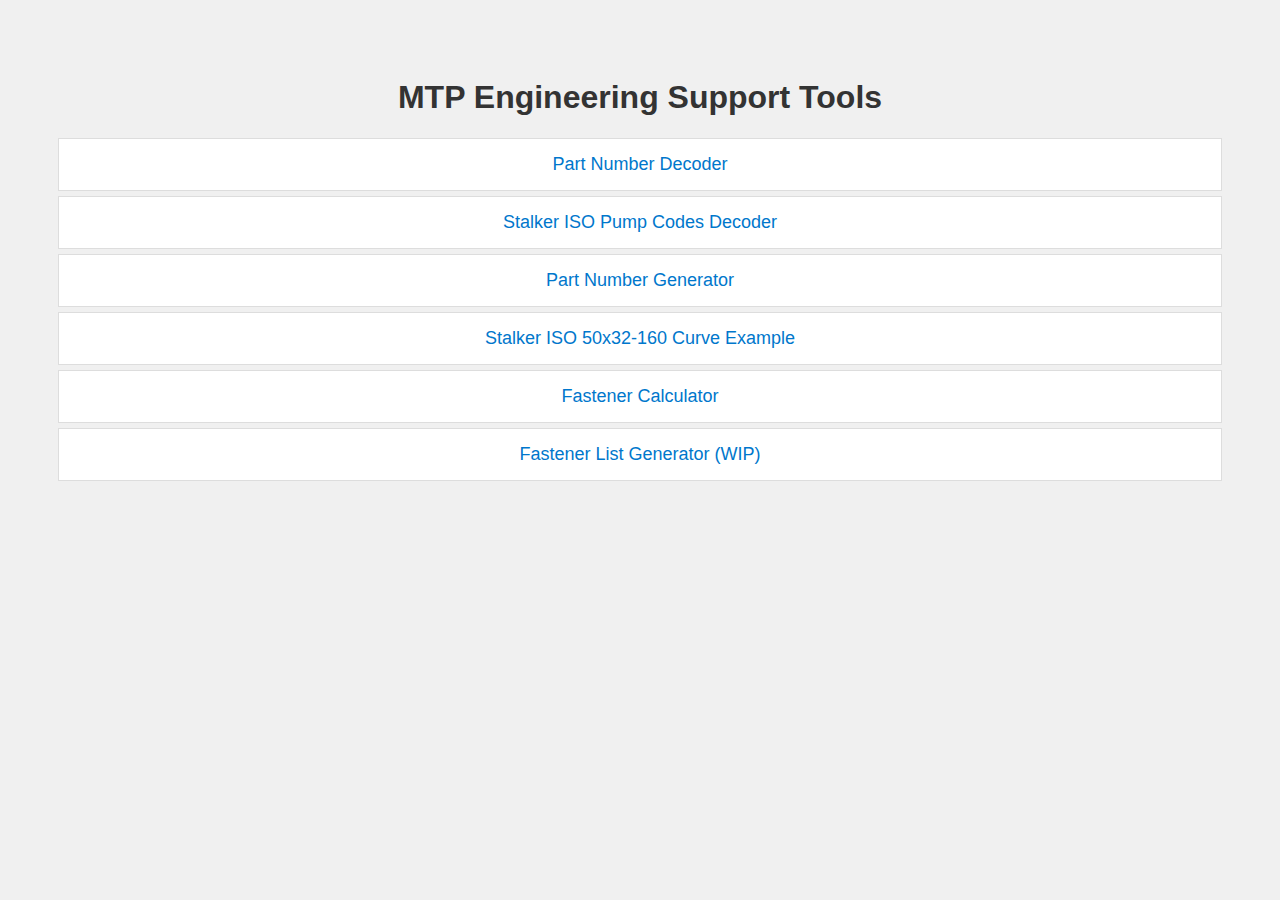
<file: pages/index.html>
<!DOCTYPE html>
<html lang="en">
<head>
    <meta charset="UTF-8">
    <meta name="viewport" content="width=device-width, initial-scale=1.0">
    <title>Engineering Tools</title>
    <style>
        body {
            font-family: Arial, sans-serif;
            background-color: #f0f0f0;
            text-align: center;
            padding: 50px;
        }
        h1 {
            color: #333;
        }
        ul {
            list-style-type: none;
            padding: 0;
        }
        li {
            background-color: #fff;
            padding: 15px;
            border: 1px solid #ddd;
            margin-bottom: 5px;
        }
        a {
            text-decoration: none;
            color: #0077cc;
            font-size: 18px;
        }
    </style>
</head>
<body>
    <h1>MTP Engineering Support Tools</h1>
    <ul>
        <li><a href="/part-number-decoder">Part Number Decoder</a></li>
        <li><a href="/iso-decoder">Stalker ISO Pump Codes Decoder</a></li>
        <li><a href="/part-number-generator">Part Number Generator</a></li>
        <li><a href="/curve-generator">Stalker ISO 50x32-160 Curve Example</a></li>
        <li><a href="/fastener-calculator">Fastener Calculator</a></li>
        <li><a href="/fastener-list-gen">Fastener List Generator (WIP)</a></li>
        
    </ul>
</body>
</html>
</file>
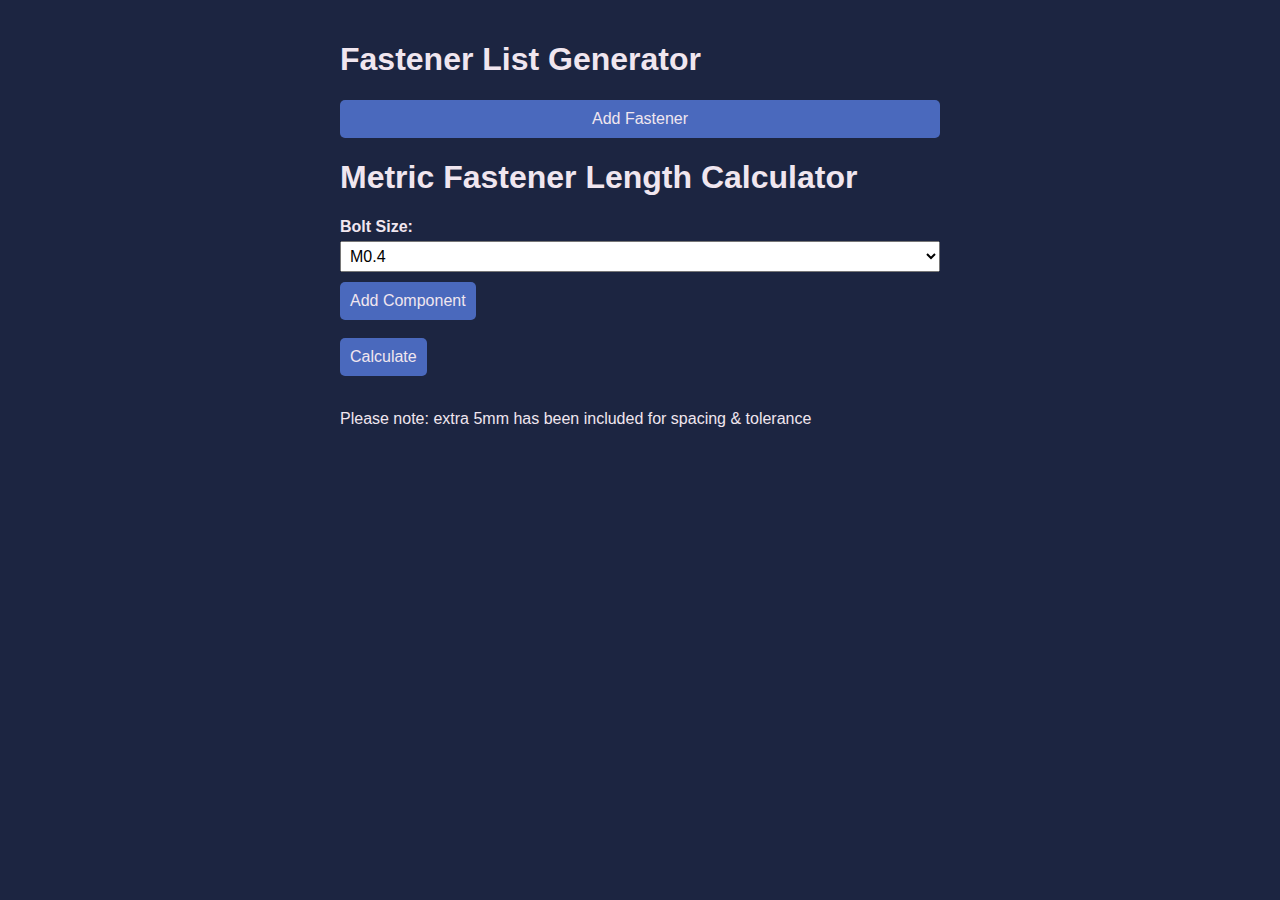
<file: pages/fastener_list_gen.html>
<!--Written by Estiaan J on behalf of Melcolm Thompson Pumps-->
<!--Copyright 2023-->

<!DOCTYPE html>
<html lang="en">
<head>
    <meta charset="UTF-8">
    <meta name="viewport" content="width=device-width, initial-scale=1.0">
    <title>Fastener Selection</title>
    <style>
        body {
            font-family: Arial, sans-serif;
            background-color: #1c2541;
            color: #f0e6ef;
            margin: 0;
            padding: 0;
        }

        form {
            width: 50%;
            margin: 0 auto;
            padding: 20px;
            box-sizing: border-box;
        }

        .container {
            display: flex;
            justify-content: space-between;
        }

        .input-container {
            display: flex;
            flex-direction: column;
            margin-bottom: 10px;
        }

        label {
            font-weight: bold;
            margin-bottom: 5px;
        }

        select, input {
            width: 100%;
            padding: 5px;
            font-size: 16px;
        }

        button {
            background-color: #4a69bd;
            color: #f0e6ef;
            font-size: 16px;
            padding: 10px;
            cursor: pointer;
            border: none;
            outline: none;
            border-radius: 5px;
            transition: background-color 0.3s;
        }

        button:hover {
            background-color: #3c4f8a;
        }

        #total-length {
            font-weight: bold;
            font-size: 20px;
        }

    </style>
    <!--  <script src="washer-tools.js" defer></script>  -->
    <script>
    function addComponent() {
        let componentContainer = document.getElementById("component-container");
        let newComponent = document.createElement("div");
        newComponent.className = "input-container";
        newComponent.innerHTML = `
            <div class="container">
                <label for="component">Component:</label>
                <select name="component" class="component" onchange="showComponentSizeInput(event)">
                    <option value="none">None</option>
                    <option value="nut">Nut</option>
                    <option value="flat_washer">Flat Washer</option>
                    <option value="structural_washer">Structural Washer</option>
                    <option value="spring_washer">Spring Washer</option>
                    <option value="material">Material</option>
                </select>
                <input type="number" step="0.01" name="component-value" class="component-value" placeholder="Enter value (if applicable)" style="display: none;">
            </div>
        `;

        componentContainer.appendChild(newComponent);
    }

    function nutSizeToThickness(boltSize) {
    const nutSizes = {
        "M0.4": 0.4,
        "M0.45": 0.45,
        "M0.5": 0.5,
        "M0.55": 0.55,
        "M0.6": 0.6,
        "M0.7": 0.7,
        "M0.8": 0.8,
        "M0.9": 0.9,
        "M1": 1,
        "M1.2": 1.2,
        "M1.6": 1.6,
        "M2": 2,
        "M2.5": 2.5,
        "M3": 3,
        "M4": 4,
        "M5": 5,
        "M6": 6,
        "M8": 8,
        "M10": 10,
        "M12": 12,
        "M14": 14,
        "M16": 16,
        "M18": 18,
        "M20": 20,
        "M24": 24,
        "M27": 27,
        "M30": 30,
        "M36": 36,
        "M42": 42,
        "M48": 48,
        "M56": 56,
        "M64": 64,
        "M72": 72
    };
  
    return nutSizes[boltSize];
}


    function showComponentSizeInput(event) {
        const boltSize = document.getElementById('bolt-size').value;
        const nutThickness = nutSizeToThickness(boltSize);
        const washerThickness  = calculateWasherThickness(boltSize);
        const structuralWasherThickness = calculateStructuralWasher(boltSize)

        const componentSizeInput = event.target.nextElementSibling;
        const componentValue = event.target.value;

        if (componentValue === 'none') {
            componentSizeInput.style.display = 'none';
        } else {
            componentSizeInput.style.display = 'block';
        }

        switch (componentValue) {
            case 'nut':
                componentSizeInput.value = nutThickness;
                break;
            case 'flat_washer':
                componentSizeInput.value = washerThickness;
                break;
            case 'structural_washer':
                componentSizeInput.value = 3.4;
                break;
            case 'spring_washer':
                componentSizeInput.value = 5;
                break;
            case 'material':
                componentSizeInput.value = 0;
                break;
            default:
                break;
        }
    }

    function calculateBoltLength() {
        const boltSize = document.getElementById('bolt-size').value;
        const nutThickness = nutSizeToThickness(boltSize);
        let totalLength = 5;

        const componentInputs = document.querySelectorAll('.component-container .input-container');
        componentInputs.forEach(input => {
            const componentType = input.querySelector('.component').value;
            const componentValue = parseFloat(input.querySelector('.component-value').value);
            let componentDefault = 0;
            totalLength += (componentValue);
        });

        console.log("Total Length: " + totalLength);
        document.getElementById('total-length').innerText = `Total Length: ${totalLength.toFixed(3)} mm`;
        const nearestMetric = findNearestMetric(totalLength,boltSize)
        document.getElementById('nearest').innerText = `Nearest Metric Bolt: ${nearestMetric}`;
    }

    function findNearestMetric(length, boltSize){
    let boltName = '';
    let evenLength = Math.ceil(length / 2) * 2;
    switch(boltSize) {
        case 'M0.4':
            boltName = `M0.4 x 0.1 x ${evenLength}`;
            break;
        case 'M0.45':
            boltName = `M0.45 x 0.1 x ${evenLength}`;
            break;
        case 'M0.5':
            boltName = `M0.5 x 0.125 x ${evenLength}`;
            break;
        case 'M0.55':
            boltName = `M0.55 x 0.125 x ${evenLength}`;
            break;
        case 'M0.6':
            boltName = `M0.6 x 0.15 x ${evenLength}`;
            break;
        case 'M0.7':
            boltName = `M0.7 x 0.175 x ${evenLength}`;
            break;
        case 'M0.8':
            boltName = `M0.8 x 0.2 x ${evenLength}`;
            break;
        case 'M0.9':
            boltName = `M0.9 x 0.225 x ${evenLength}`;
            break;
        case 'M1':
            boltName = `M1 x 0.25 x ${evenLength}`;
            break;
        case 'M1.2':
            boltName = `M1.2 x 0.25 x ${evenLength}`;
            break;
        case 'M1.6':
            boltName = `M1.6 x 0.35 x ${evenLength}`;
            break;
        case 'M2':
            boltName = `M2 x 0.4 x ${evenLength}`;
            break;
        case 'M2.5':
            boltName = `M2.5 x 0.45 x ${evenLength}`;
            break;
        case 'M3':
            boltName = `M3 x 0.5 x ${evenLength}`;
            break;
        case 'M4':
            boltName = `M4 x 0.7 x ${evenLength}`;
            break;
        case 'M5':
            boltName = `M5 x 0.8 x ${evenLength}`;
            break;
        case 'M6':
            boltName = `M6 x 1 x ${evenLength}`;
            break;
        case 'M8':
            boltName = `M8 x 1.25 x ${evenLength}`;
            break;
        case 'M10':
            boltName = `M10 x 1.5 x ${evenLength}`;
            break;
        case 'M12':
            boltName = `M12 x 1.75 x ${evenLength}`;
            break;
        case 'M14':
            boltName = `M14 x 2 x ${evenLength}`;
            break;
        case 'M16':
            boltName = `M16 x 2 x ${evenLength}`;
            break;
        case 'M20':
            boltName = `M20 x 2.5 x ${evenLength}`;
            break;
        case 'M24':
            boltName = `M24 x 3 x ${evenLength}`;
            break;
        case 'M27':
            boltName = `M27 x 3 x ${evenLength}`;
            break;
        case 'M30':
            boltName = `M30 x 3.5 x ${evenLength}`;
            break;
        case 'M36':
            boltName = `M36 x 4 x ${evenLength}`;
            break;
        case 'M42':
            boltName = `M42 x 4.5 x ${evenLength}`;
            break;
        case 'M48':
            boltName = `M48 x 5 x ${evenLength}`;
            break;
        case 'M56':
            boltName = `M56 x 5.5 x ${evenLength}`;
            break;
        case 'M64':
            boltName = `M64 x 6 x ${evenLength}`;
            break;
        case 'M72':
            boltName = `M72 x 6 x ${evenLength}`;
            break;
        default:
            boltName = `Unknown bolt size: ${boltSize}`;
            break;
        }

    return boltName;
    }

    function calculateWasherThickness(boltSize){
        let washerThickness;
        switch(boltSize) {
            case 'M0.4':
            case 'M0.45':
            case 'M0.5':
            case 'M0.55':
            case 'M0.6':
            case 'M0.7':
            case 'M0.8':
            case 'M0.9':
            case 'M1':
            case 'M1.2':
            case 'M1.6':
            case 'M2':
            case 'M2.5':
            case 'M3':
                washerThickness = 0.5;
                break;
            case 'M4':
                washerThickness = 0.8;
                break;
            case 'M5':
                washerThickness = 1.0;
                break;
            case 'M6':
            case 'M7':
            case 'M8':
                washerThickness = 1.6;
                break;
            case 'M10':
                washerThickness = 2.0;
                break;
            case 'M12':
            case 'M14':
                washerThickness = 2.5;
                break;
            case 'M16':
            case 'M18':
            case 'M20':
            case 'M22':
                washerThickness = 3.0;
                break;
            case 'M24':
                washerThickness = 4.0;
                break;
            case 'M27':
            case 'M30':
            case 'M36':
            case 'M42':
            case 'M48':
            case 'M56':
            case 'M64':
            case 'M72':
            default:
                washerThickness = 5.0;
                break;
        }
    return washerThickness;
}


function calculateStructuralWasher(boltSize){
    let washerThickness;
    switch(boltSize) {
        case 'M0.4':
        case 'M0.45':
        case 'M0.5':
        case 'M0.55':
        case 'M0.6':
        case 'M0.7':
        case 'M0.8':
        case 'M0.9':
        case 'M1':
        case 'M1.2':
        case 'M1.6':
        case 'M2':
        case 'M2.5':
        case 'M3':
        case 'M4':
        case 'M5':
        case 'M6':
        case 'M7':
        case 'M8':
        case 'M10':
        case 'M12':
        case 'M14':
        case 'M16':
        case 'M18':
        case 'M20':
            washerThickness = 3.1;
            break;
        case 'M22':
        case 'M24':
        case 'M27':
        case 'M30':
        case 'M36':
            washerThickness = 3.4;
            break;
        case 'M42':
            washerThickness = 4.9;
            break;
        case 'M48':
            washerThickness = 8.0;
            break;
        case 'M56':
        case 'M64':
        case 'M72':
        default:
            washerThickness = 10;
            break;
    }
    return washerThickness;
}

function addFastener(){
    let fastenerContainer = document.getElementById("fastener-container");
    let newFastener = document.createElement("div");
    newFastener.className = "input-container";
    newFastener.innerHTML = `
        <div class="container">
            <form>
                <div class="input-container">
                    <h1>Metric Fastener Length Calculator</h1>
                    <label for="bolt-size">Bolt Size:</label>
                    <select name="bolt-size" id="bolt-size" onchange="updateSocketSize()">
                        <option value="M0.4">M0.4</option>
                        <option value="M0.45">M0.45</option>
                        <option value="M0.5">M0.5</option>
                        <option value="M0.55">M0.55</option>
                        <option value="M0.6">M0.6</option>
                        <option value="M0.7">M0.7</option>
                        <option value="M0.8">M0.8</option>
                        <option value="M0.9">M0.9</option>
                        <option value="M1">M1</option>
                        <option value="M1.2">M1.2</option>
                        <option value="M1.6">M1.6</option>
                        <option value="M2">M2</option>
                        <option value="M2.5">M2.5</option>
                        <option value="M3">M3</option>
                        <option value="M4">M4</option>
                        <option value="M5">M5</option>
                        <option value="M6">M6</option>
                        <option value="M8">M8</option>
                        <option value="M10">M10</option>
                        <option value="M12">M12</option>
                        <option value="M14">M14</option>
                        <option value="M16">M16</option>
                        <option value="M18">M18</option>
                        <option value="M20">M20</option>
                        <option value="M24">M24</option>
                        <option value="M27">M27</option>
                        <option value="M30">M30</option>
                        <option value="M36">M36</option>
                        <option value="M42">M42</option>
                        <option value="M48">M48</option>
                        <option value="M56">M56</option>
                        <option value="M64">M64</option>
                        <option value="M72">M72</option>
                    </select>
                </div>

                <div id="component-container" class="component-container"></div>
                <button type="button" onclick="addComponent()">Add Component</button>
                <br><br>
                <button type="button" onclick="calculateBoltLength()">Calculate</button>
                <br><br>
                <div id="total-length"></div>
                <div id="nearest"></div>
                <div>
                    <p>
                        Please note: extra 5mm has been included for spacing & tolerance
                    </p>
                </div>
                <div id="socket-size"></div>
            </form>
        </div>
        `;

        fastenerContainer.appendChild(newFastener);
    }

function calculateExternHexSize(boltSize){
    let hexSize;
    switch(boltSize) {
        case 'M1.6':
            hexSize = 3.2;
            break;
        case 'M2':
            hexSize = 4;
            break;
        case 'M2.5':
            hexSize = 5;
            break;
        case 'M3':
            hexSize = 5.5;
            break;
        case 'M4':
            hexSize = 7;
            break;
        case 'M5':
            hexSize = 8;
            break;
        case 'M6':
            hexSize = 10;
            break;
        case 'M8':
            hexSize = 13;
            break;
        case 'M10':
            hexSize = 16;
            break;
        case 'M12':
            hexSize = 18;
            break;
        case 'M14':
            hexSize = 21;
            break;
        case 'M16':
            hexSize = 24;
            break;
        case 'M20':
            hexSize = 30;
            break;
        case 'M24':
            hexSize = 36;
            break;
        case 'M27':
            hexSize = 41;
            break;
        case 'M30':
            hexSize = 46;
            break;
        case 'M36':
            hexSize = 55;
            break;
        case 'M42':
            hexSize = 65;
            break;
        case 'M48':
            hexSize = 75;
            break;
        case 'M56':
            hexSize = 85;
            break;
        case 'M64':
            hexSize = 95;
            break;
        default:
            hexSize = 'Unknown tool size';
            break;
    }
    return hexSize;
}


function updateSocketSize() {
    var boltSize = document.getElementById("bolt-size").value;
    var socketSize = calculateExternHexSize(boltSize);
    document.getElementById("socket-size").innerHTML = "Socket Size: " + socketSize;
}



    function calculateTighteningTorque(boltSize, boltClass) {


    }

    </script>
</head>
<body>
<div class="container">
    <form>
        <div class="input-container">
            <h1>Fastener List Generator</h1>
            <button type="button" onclick="addFastener()">Add Fastener</button>
            <div id="fastener-container" class="fastener-container"></div>






            <h1>Metric Fastener Length Calculator</h1>
            <label for="bolt-size">Bolt Size:</label>
            <select name="bolt-size" id="bolt-size" onchange="updateSocketSize()">
                <option value="M0.4">M0.4</option>
                <option value="M0.45">M0.45</option>
                <option value="M0.5">M0.5</option>
                <option value="M0.55">M0.55</option>
                <option value="M0.6">M0.6</option>
                <option value="M0.7">M0.7</option>
                <option value="M0.8">M0.8</option>
                <option value="M0.9">M0.9</option>
                <option value="M1">M1</option>
                <option value="M1.2">M1.2</option>
                <option value="M1.6">M1.6</option>
                <option value="M2">M2</option>
                <option value="M2.5">M2.5</option>
                <option value="M3">M3</option>
                <option value="M4">M4</option>
                <option value="M5">M5</option>
                <option value="M6">M6</option>
                <option value="M8">M8</option>
                <option value="M10">M10</option>
                <option value="M12">M12</option>
                <option value="M14">M14</option>
                <option value="M16">M16</option>
                <option value="M18">M18</option>
                <option value="M20">M20</option>
                <option value="M24">M24</option>
                <option value="M27">M27</option>
                <option value="M30">M30</option>
                <option value="M36">M36</option>
                <option value="M42">M42</option>
                <option value="M48">M48</option>
                <option value="M56">M56</option>
                <option value="M64">M64</option>
                <option value="M72">M72</option>
            </select>
        </div>

        <div id="component-container" class="component-container"></div>
        <button type="button" onclick="addComponent()">Add Component</button>
        <br><br>
        <button type="button" onclick="calculateBoltLength()">Calculate</button>
        <br><br>
        <div id="total-length"></div>
        <div id="nearest"></div>
        <div>
            <p>
                Please note: extra 5mm has been included for spacing & tolerance
            </p>
        </div>
        <div id="socket-size"></div>
    </form>
</div>
</body>
</html>
</file>
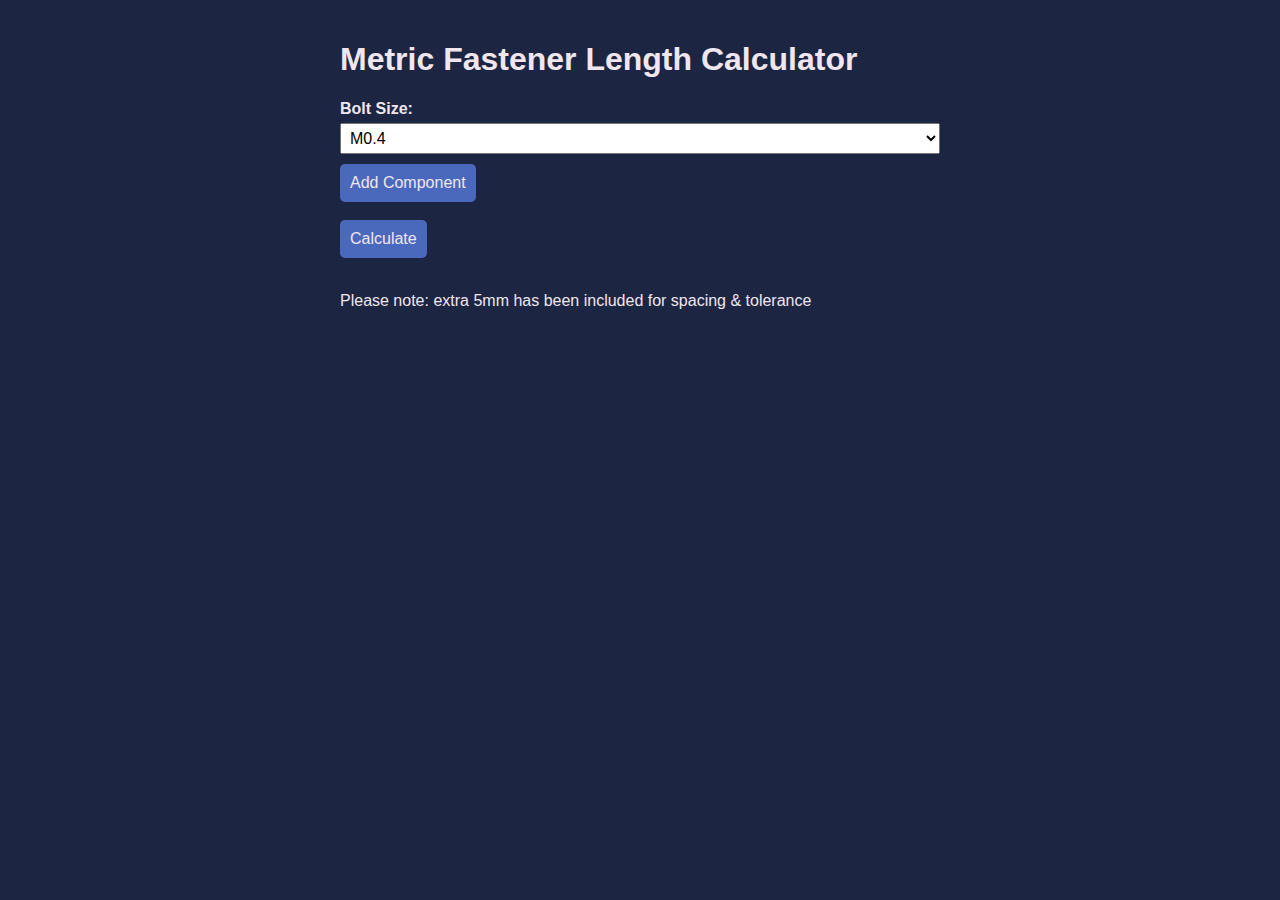
<file: pages/fasteners.html>
<!--Written by Estiaan J on behalf of Melcolm Thompson Pumps-->
<!--Copyright 2023-->

<!DOCTYPE html>
<html lang="en">
<head>
    <meta charset="UTF-8">
    <meta name="viewport" content="width=device-width, initial-scale=1.0">
    <title>Fastener Selection</title>
    <style>
        body {
            font-family: Arial, sans-serif;
            background-color: #1c2541;
            color: #f0e6ef;
            margin: 0;
            padding: 0;
        }

        form {
            width: 50%;
            margin: 0 auto;
            padding: 20px;
            box-sizing: border-box;
        }

        .container {
            display: flex;
            justify-content: space-between;
        }

        .input-container {
            display: flex;
            flex-direction: column;
            margin-bottom: 10px;
        }

        label {
            font-weight: bold;
            margin-bottom: 5px;
        }

        select, input {
            width: 100%;
            padding: 5px;
            font-size: 16px;
        }

        button {
            background-color: #4a69bd;
            color: #f0e6ef;
            font-size: 16px;
            padding: 10px;
            cursor: pointer;
            border: none;
            outline: none;
            border-radius: 5px;
            transition: background-color 0.3s;
        }

        button:hover {
            background-color: #3c4f8a;
        }

        #total-length {
            font-weight: bold;
            font-size: 20px;
        }

    </style>
    <!--  <script src="washer-tools.js" defer></script>  -->
    <script>
    function addComponent() {
        let componentContainer = document.getElementById("component-container");
        let newComponent = document.createElement("div");
        newComponent.className = "input-container";
        newComponent.innerHTML = `
            <div class="container">
                <label for="component">Component:</label>
                <select name="component" class="component" onchange="showComponentSizeInput(event)">
                    <option value="none">None</option>
                    <option value="nut">Nut</option>
                    <option value="flat_washer">Flat Washer</option>
                    <option value="structural_washer">Structural Washer</option>
                    <option value="spring_washer">Spring Washer</option>
                    <option value="material">Material</option>
                </select>
                <input type="number" step="0.01" name="component-value" class="component-value" placeholder="Enter value (if applicable)" style="display: none;">
            </div>
        `;

        componentContainer.appendChild(newComponent);
    }

    function nutSizeToThickness(boltSize) {
    const nutSizes = {
        "M0.4": 0.4,
        "M0.45": 0.45,
        "M0.5": 0.5,
        "M0.55": 0.55,
        "M0.6": 0.6,
        "M0.7": 0.7,
        "M0.8": 0.8,
        "M0.9": 0.9,
        "M1": 1,
        "M1.2": 1.2,
        "M1.6": 1.6,
        "M2": 2,
        "M2.5": 2.5,
        "M3": 3,
        "M4": 4,
        "M5": 5,
        "M6": 6,
        "M8": 8,
        "M10": 10,
        "M12": 12,
        "M14": 14,
        "M16": 16,
        "M18": 18,
        "M20": 20,
        "M24": 24,
        "M27": 27,
        "M30": 30,
        "M36": 36,
        "M42": 42,
        "M48": 48,
        "M56": 56,
        "M64": 64,
        "M72": 72
    };
  
    return nutSizes[boltSize];
}


    function showComponentSizeInput(event) {
        const boltSize = document.getElementById('bolt-size').value;
        const nutThickness = nutSizeToThickness(boltSize);
        const washerThickness  = calculateWasherThickness(boltSize);
        const structuralWasherThickness = calculateStructuralWasher(boltSize)

        const componentSizeInput = event.target.nextElementSibling;
        const componentValue = event.target.value;

        if (componentValue === 'none') {
            componentSizeInput.style.display = 'none';
        } else {
            componentSizeInput.style.display = 'block';
        }

        switch (componentValue) {
            case 'nut':
                componentSizeInput.value = nutThickness;
                break;
            case 'flat_washer':
                componentSizeInput.value = washerThickness;
                break;
            case 'structural_washer':
                componentSizeInput.value = 3.4;
                break;
            case 'spring_washer':
                componentSizeInput.value = 5;
                break;
            case 'material':
                componentSizeInput.value = 0;
                break;
            default:
                break;
        }
    }

    function calculateBoltLength() {
        const boltSize = document.getElementById('bolt-size').value;
        const nutThickness = nutSizeToThickness(boltSize);
        let totalLength = 5;

        const componentInputs = document.querySelectorAll('.component-container .input-container');
        componentInputs.forEach(input => {
            const componentType = input.querySelector('.component').value;
            const componentValue = parseFloat(input.querySelector('.component-value').value);
            let componentDefault = 0;
            totalLength += (componentValue);
        });

        console.log("Total Length: " + totalLength);
        document.getElementById('total-length').innerText = `Total Length: ${totalLength.toFixed(3)} mm`;
        const nearestMetric = findNearestMetric(totalLength,boltSize)
        document.getElementById('nearest').innerText = `Nearest Metric Bolt: ${nearestMetric}`;
    }

    function findNearestMetric(length, boltSize){
    let boltName = '';
    let evenLength = Math.ceil(length / 2) * 2;
    switch(boltSize) {
        case 'M0.4':
            boltName = `M0.4 x 0.1 x ${evenLength}`;
            break;
        case 'M0.45':
            boltName = `M0.45 x 0.1 x ${evenLength}`;
            break;
        case 'M0.5':
            boltName = `M0.5 x 0.125 x ${evenLength}`;
            break;
        case 'M0.55':
            boltName = `M0.55 x 0.125 x ${evenLength}`;
            break;
        case 'M0.6':
            boltName = `M0.6 x 0.15 x ${evenLength}`;
            break;
        case 'M0.7':
            boltName = `M0.7 x 0.175 x ${evenLength}`;
            break;
        case 'M0.8':
            boltName = `M0.8 x 0.2 x ${evenLength}`;
            break;
        case 'M0.9':
            boltName = `M0.9 x 0.225 x ${evenLength}`;
            break;
        case 'M1':
            boltName = `M1 x 0.25 x ${evenLength}`;
            break;
        case 'M1.2':
            boltName = `M1.2 x 0.25 x ${evenLength}`;
            break;
        case 'M1.6':
            boltName = `M1.6 x 0.35 x ${evenLength}`;
            break;
        case 'M2':
            boltName = `M2 x 0.4 x ${evenLength}`;
            break;
        case 'M2.5':
            boltName = `M2.5 x 0.45 x ${evenLength}`;
            break;
        case 'M3':
            boltName = `M3 x 0.5 x ${evenLength}`;
            break;
        case 'M4':
            boltName = `M4 x 0.7 x ${evenLength}`;
            break;
        case 'M5':
            boltName = `M5 x 0.8 x ${evenLength}`;
            break;
        case 'M6':
            boltName = `M6 x 1 x ${evenLength}`;
            break;
        case 'M8':
            boltName = `M8 x 1.25 x ${evenLength}`;
            break;
        case 'M10':
            boltName = `M10 x 1.5 x ${evenLength}`;
            break;
        case 'M12':
            boltName = `M12 x 1.75 x ${evenLength}`;
            break;
        case 'M14':
            boltName = `M14 x 2 x ${evenLength}`;
            break;
        case 'M16':
            boltName = `M16 x 2 x ${evenLength}`;
            break;
        case 'M20':
            boltName = `M20 x 2.5 x ${evenLength}`;
            break;
        case 'M24':
            boltName = `M24 x 3 x ${evenLength}`;
            break;
        case 'M27':
            boltName = `M27 x 3 x ${evenLength}`;
            break;
        case 'M30':
            boltName = `M30 x 3.5 x ${evenLength}`;
            break;
        case 'M36':
            boltName = `M36 x 4 x ${evenLength}`;
            break;
        case 'M42':
            boltName = `M42 x 4.5 x ${evenLength}`;
            break;
        case 'M48':
            boltName = `M48 x 5 x ${evenLength}`;
            break;
        case 'M56':
            boltName = `M56 x 5.5 x ${evenLength}`;
            break;
        case 'M64':
            boltName = `M64 x 6 x ${evenLength}`;
            break;
        case 'M72':
            boltName = `M72 x 6 x ${evenLength}`;
            break;
        default:
            boltName = `Unknown bolt size: ${boltSize}`;
            break;
        }

    return boltName;
    }

    function calculateWasherThickness(boltSize){
        let washerThickness;
        switch(boltSize) {
            case 'M0.4':
            case 'M0.45':
            case 'M0.5':
            case 'M0.55':
            case 'M0.6':
            case 'M0.7':
            case 'M0.8':
            case 'M0.9':
            case 'M1':
            case 'M1.2':
            case 'M1.6':
            case 'M2':
            case 'M2.5':
            case 'M3':
                washerThickness = 0.5;
                break;
            case 'M4':
                washerThickness = 0.8;
                break;
            case 'M5':
                washerThickness = 1.0;
                break;
            case 'M6':
            case 'M7':
            case 'M8':
                washerThickness = 1.6;
                break;
            case 'M10':
                washerThickness = 2.0;
                break;
            case 'M12':
            case 'M14':
                washerThickness = 2.5;
                break;
            case 'M16':
            case 'M18':
            case 'M20':
            case 'M22':
                washerThickness = 3.0;
                break;
            case 'M24':
                washerThickness = 4.0;
                break;
            case 'M27':
            case 'M30':
            case 'M36':
            case 'M42':
            case 'M48':
            case 'M56':
            case 'M64':
            case 'M72':
            default:
                washerThickness = 5.0;
                break;
        }
    return washerThickness;
}


function calculateStructuralWasher(boltSize){
    let washerThickness;
    switch(boltSize) {
        case 'M0.4':
        case 'M0.45':
        case 'M0.5':
        case 'M0.55':
        case 'M0.6':
        case 'M0.7':
        case 'M0.8':
        case 'M0.9':
        case 'M1':
        case 'M1.2':
        case 'M1.6':
        case 'M2':
        case 'M2.5':
        case 'M3':
        case 'M4':
        case 'M5':
        case 'M6':
        case 'M7':
        case 'M8':
        case 'M10':
        case 'M12':
        case 'M14':
        case 'M16':
        case 'M18':
        case 'M20':
            washerThickness = 3.1;
            break;
        case 'M22':
        case 'M24':
        case 'M27':
        case 'M30':
        case 'M36':
            washerThickness = 3.4;
            break;
        case 'M42':
            washerThickness = 4.9;
            break;
        case 'M48':
            washerThickness = 8.0;
            break;
        case 'M56':
        case 'M64':
        case 'M72':
        default:
            washerThickness = 10;
            break;
    }
    return washerThickness;
}

function calculateExternHexSize(boltSize){
    let hexSize;
    switch(boltSize) {
        case 'M1.6':
            hexSize = 3.2;
            break;
        case 'M2':
            hexSize = 4;
            break;
        case 'M2.5':
            hexSize = 5;
            break;
        case 'M3':
            hexSize = 5.5;
            break;
        case 'M4':
            hexSize = 7;
            break;
        case 'M5':
            hexSize = 8;
            break;
        case 'M6':
            hexSize = 10;
            break;
        case 'M8':
            hexSize = 13;
            break;
        case 'M10':
            hexSize = 16;
            break;
        case 'M12':
            hexSize = 18;
            break;
        case 'M14':
            hexSize = 21;
            break;
        case 'M16':
            hexSize = 24;
            break;
        case 'M20':
            hexSize = 30;
            break;
        case 'M24':
            hexSize = 36;
            break;
        case 'M27':
            hexSize = 41;
            break;
        case 'M30':
            hexSize = 46;
            break;
        case 'M36':
            hexSize = 55;
            break;
        case 'M42':
            hexSize = 65;
            break;
        case 'M48':
            hexSize = 75;
            break;
        case 'M56':
            hexSize = 85;
            break;
        case 'M64':
            hexSize = 95;
            break;
        default:
            hexSize = 'Unknown tool size';
            break;
    }
    return hexSize;
}


function updateSocketSize() {
    var boltSize = document.getElementById("bolt-size").value;
    var socketSize = calculateExternHexSize(boltSize);
    document.getElementById("socket-size").innerHTML = "Socket Size: " + socketSize;
}



    function calculateTighteningTorque(boltSize, boltClass) {


    }

    </script>
</head>
<body>
<div class="container">
    <form>
        <div class="input-container">
            <h1>Metric Fastener Length Calculator</h1>
            <label for="bolt-size">Bolt Size:</label>
            <select name="bolt-size" id="bolt-size" onchange="updateSocketSize()">
                <option value="M0.4">M0.4</option>
                <option value="M0.45">M0.45</option>
                <option value="M0.5">M0.5</option>
                <option value="M0.55">M0.55</option>
                <option value="M0.6">M0.6</option>
                <option value="M0.7">M0.7</option>
                <option value="M0.8">M0.8</option>
                <option value="M0.9">M0.9</option>
                <option value="M1">M1</option>
                <option value="M1.2">M1.2</option>
                <option value="M1.6">M1.6</option>
                <option value="M2">M2</option>
                <option value="M2.5">M2.5</option>
                <option value="M3">M3</option>
                <option value="M4">M4</option>
                <option value="M5">M5</option>
                <option value="M6">M6</option>
                <option value="M8">M8</option>
                <option value="M10">M10</option>
                <option value="M12">M12</option>
                <option value="M14">M14</option>
                <option value="M16">M16</option>
                <option value="M18">M18</option>
                <option value="M20">M20</option>
                <option value="M24">M24</option>
                <option value="M27">M27</option>
                <option value="M30">M30</option>
                <option value="M36">M36</option>
                <option value="M42">M42</option>
                <option value="M48">M48</option>
                <option value="M56">M56</option>
                <option value="M64">M64</option>
                <option value="M72">M72</option>
            </select>
        </div>

        <div id="component-container" class="component-container"></div>
        <button type="button" onclick="addComponent()">Add Component</button>
        <br><br>
        <button type="button" onclick="calculateBoltLength()">Calculate</button>
        <br><br>
        <div id="total-length"></div>
        <div id="nearest"></div>
        <div>
            <p>
                Please note: extra 5mm has been included for spacing & tolerance
            </p>
        </div>
        <div id="socket-size"></div>
    </form>
</div>
</body>
</html>
</file>
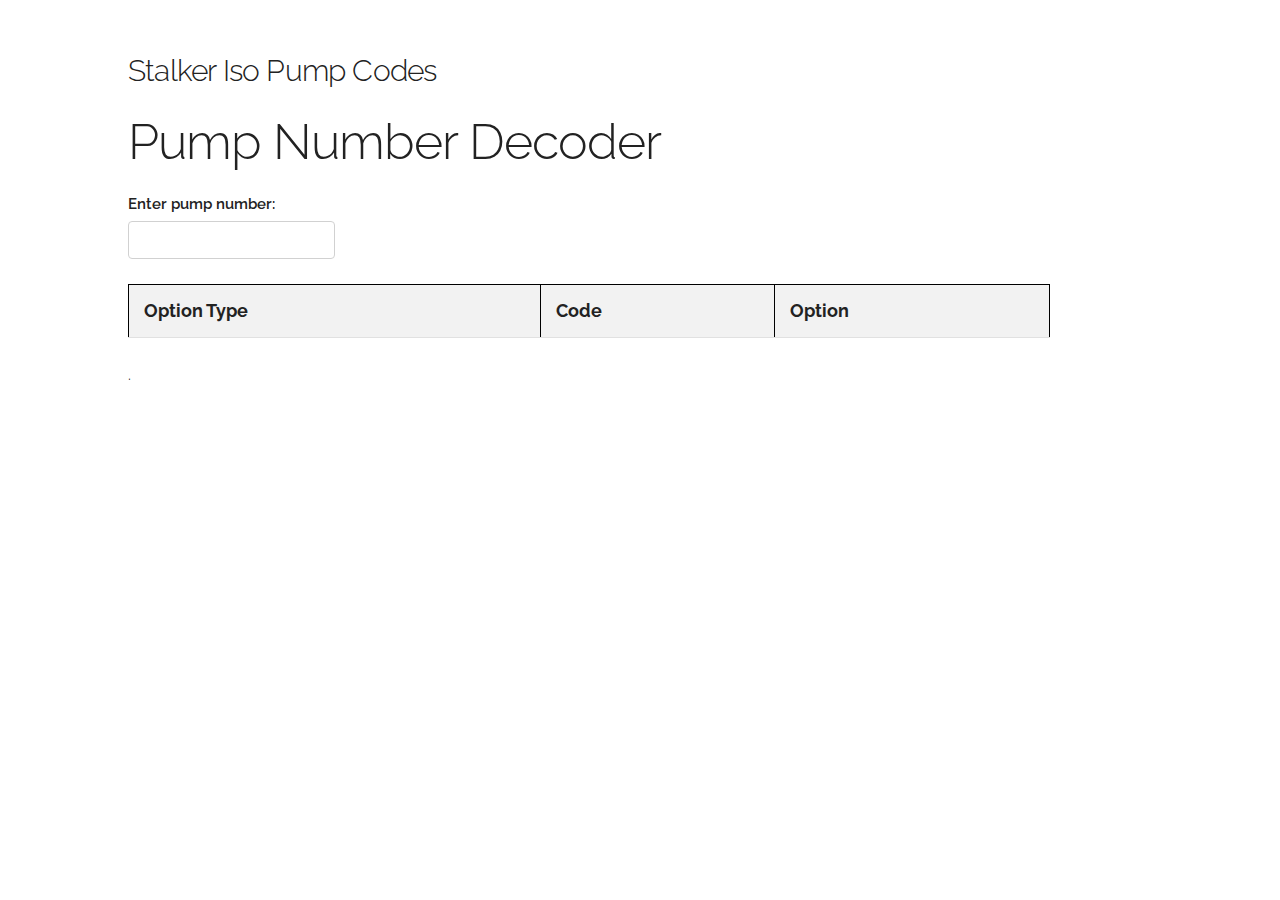
<file: pages/iso-decoder.html>
<!DOCTYPE html>
<html lang="en">
<head>


  <meta charset="utf-8">
  <title>Stalker ISO Pump Codes</title>
  <style>
  .output {
            font-size: 18px;
            margin-top: 10px;
        }
        table {
            border-collapse: collapse;
            width: 100%;
        }
        th, td {
            border: 1px solid black;
            text-align: left;
            padding: 8px;
        }
        th {
            background-color: #f2f2f2;
        } 
</style>
  <meta name="description" content="">
  <meta name="author" content="">

  <meta name="viewport" content="width=device-width, initial-scale=1">

  <!-- FONT
  –––––––––––––––––––––––––––––––––––––––––––––––––– -->
  <link href="//fonts.googleapis.com/css?family=Raleway:400,300,600" rel="stylesheet" type="text/css">

  <!-- CSS
  –––––––––––––––––––––––––––––––––––––––––––––––––– -->
  <link rel="stylesheet" href="css/normalize.css">
  <link rel="stylesheet" href="css/skeleton.css">

  <!-- Favicon
  –––––––––––––––––––––––––––––––––––––––––––––––––– -->
  <link rel="icon" type="image/png" href="images/favicon.png">

</head>
<body>
    <div class="container">
      <div class="row">
        <div class="one-half column" style="margin-top: 5%">
          <h4>Stalker Iso Pump Codes</h4>
          <h1>Pump Number Decoder</h1>
          <label for="partNumber">Enter pump number:</label>
          <input type="text" id="partNumber" oninput="decodeNumber()">
          <div class="output">
              <table id="outputTable">
                  <tr>
                      <th>Option Type</th>
                      <th>Code</th>
                      <th>Option</th>
                  </tr>
              </table>
          </div>
          <script src="/static/pump-decode.js"></script>
        <p></a>.</p>
      </div>
    </div>
  </div>
</body>
</html>
</file>
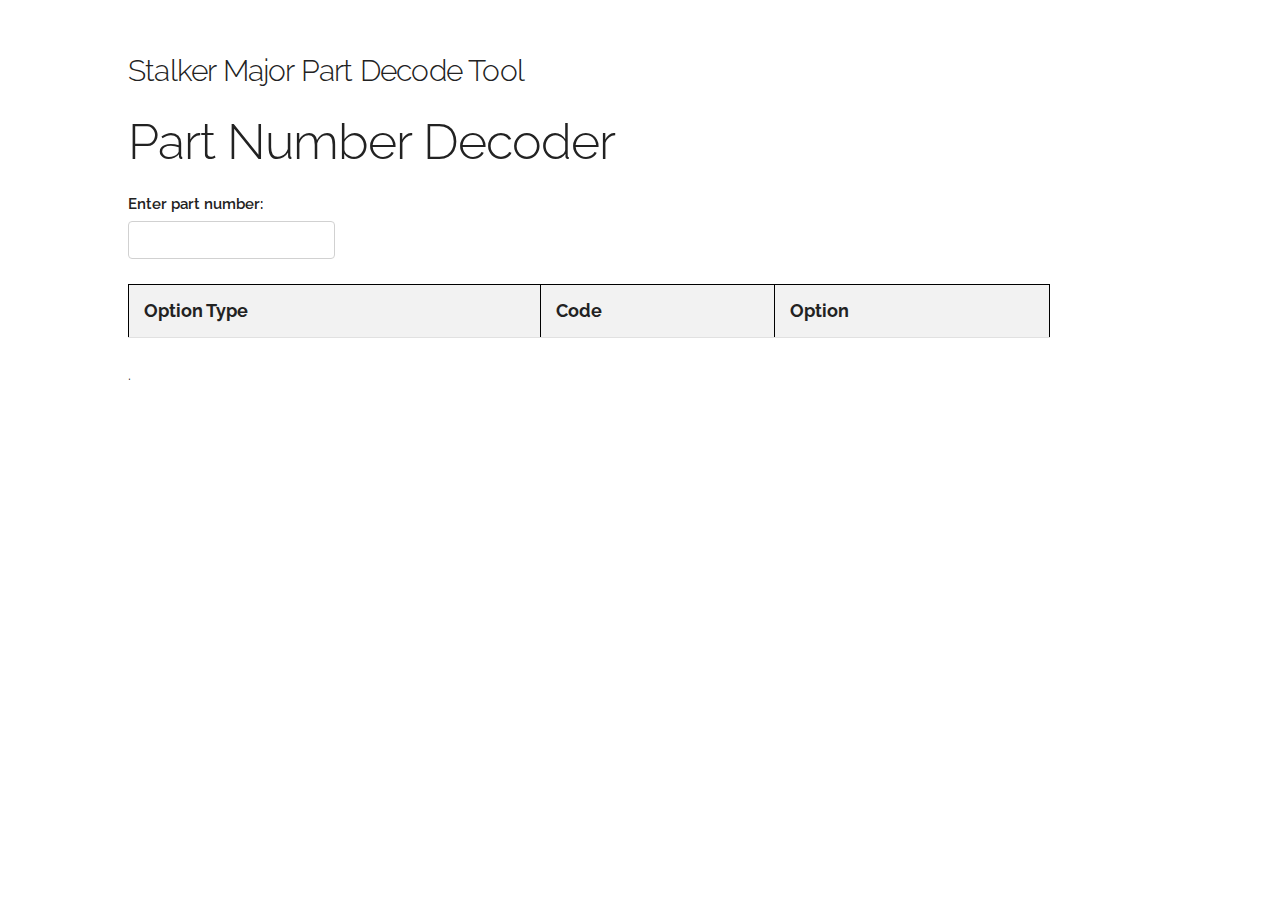
<file: pages/part-number-decoder.html>
<!DOCTYPE html>
<html lang="en">
<head>


  <meta charset="utf-8">
  <title>Stalker Major Part Decode Tool</title>
  <style>
  .output {
            font-size: 18px;
            margin-top: 10px;
        }
        table {
            border-collapse: collapse;
            width: 100%;
        }
        th, td {
            border: 1px solid black;
            text-align: left;
            padding: 8px;
        }
        th {
            background-color: #f2f2f2;
        } 
</style>
  <meta name="description" content="">
  <meta name="author" content="">

  <meta name="viewport" content="width=device-width, initial-scale=1">

  <!-- FONT
  –––––––––––––––––––––––––––––––––––––––––––––––––– -->
  <link href="//fonts.googleapis.com/css?family=Raleway:400,300,600" rel="stylesheet" type="text/css">

  <!-- CSS
  –––––––––––––––––––––––––––––––––––––––––––––––––– -->
  <link rel="stylesheet" href="css/normalize.css">
  <link rel="stylesheet" href="css/skeleton.css">

  <!-- Favicon
  –––––––––––––––––––––––––––––––––––––––––––––––––– -->
  <link rel="icon" type="image/png" href="images/favicon.png">

</head>
<body>
    <div class="container">
      <div class="row">
        <div class="one-half column" style="margin-top: 5%">
          <h4>Stalker Major Part Decode Tool</h4>
          <h1>Part Number Decoder</h1>
          <label for="partNumber">Enter part number:</label>
          <input type="text" id="partNumber" oninput="decodeNumber()">
          <div class="output">
              <table id="outputTable">
                  <tr>
                      <th>Option Type</th>
                      <th>Code</th>
                      <th>Option</th>
                  </tr>
              </table>
          </div>
      
          <script>
              function decodeNumber() {
                  const partNumberInput = document.getElementById("partNumber");
                  const partNumber = partNumberInput.value;
                  const outputTable = document.getElementById("outputTable");
  
                  // Fill in the appropriate cases and descriptions for each function
                  const seriesCode = partNumber.slice(0,4);
                  const seriesDescription = getSeries(seriesCode);

                  const componentCode = partNumber.slice(4, 6);
                  const componentDescription = getComponentDescription(componentCode);
  
                  const modCode = partNumber.slice(6, 8);
                  const modDescription = getModule(modCode);
  
                  const materialCode = partNumber.slice(8, 10);
                  const materialDescription = getMaterial(materialCode);
  
                  const sealingCode = partNumber.slice(10, 11);
                  const sealingDescription = getSealing(sealingCode);
  
                  const impellerStyleCode = partNumber.slice(11, 12);
                  const impellerStyleDescription = getImpellerStyle(impellerStyleCode);
  
                  const wearRingOptionsCode = partNumber.slice(12, 13);
                  const wearRingOptionsDescription = getWearRingOptions(wearRingOptionsCode);
  
                  const flangeOptionsCode = partNumber.slice(13, 14);
                  const flangeOptionsDescription = getFlangeOptions(flangeOptionsCode);
  
                  const internalCoatingCode = partNumber.slice(14, 15);
                  const internalCoatingDescription = getInternalCoating(internalCoatingCode);
  
                  const sealFlushingCode = partNumber.slice(15, 16);
                  const sealFlushingDescription = getSealFlushing(sealFlushingCode);
  
                  const otherOptionsCode = partNumber.slice(16, 17);
                  const otherOptionsDescription = getOtherOptions(otherOptionsCode);
  
                  // Update the output table
                  outputTable.innerHTML = `
                      <tr>
                          <th>Option Type</th>
                          <th>Code</th>
                          <th>Option</th>
                      </tr>
                      <tr>
                          <td>Series</td>
                          <td>${seriesCode}</td>
                          <td>${seriesDescription} Series</td>
                        </tr>
                    <tr>
                        <td>Component</td>
                        <td>${componentCode}</td>
                        <td>${componentDescription}</td>
                    </tr>
                    <tr>
                        <td>Module No.</td>
                        <td>${modCode}</td>
                        <td>${modDescription}</td>
                    </tr>
                    <tr>
                        <td>Material</td>
                        <td>${materialCode}</td>
                        <td>${materialDescription}</td>
                    </tr>
                    <tr>
                        <td>Sealing</td>
                        <td>${sealingCode}</td>
                        <td>${sealingDescription}</td>
                    </tr>
                    <tr>
                        <td>Impeller Style</td>
                        <td>${impellerStyleCode}</td>
                        <td>${impellerStyleDescription}</td>
                    </tr>
                    <tr>
                        <td>Wear-Ring Options</td>
                        <td>${wearRingOptionsCode}</td>
                        <td>${wearRingOptionsDescription}</td>
                    </tr>
                    <tr>
                        <td>Flange Options</td>
                        <td>${flangeOptionsCode}</td>
                        <td>${flangeOptionsDescription}</td>
                    </tr>
                    <tr>
                        <td>Internal Coating</td>
                        <td>${internalCoatingCode}</td>
                        <td>${internalCoatingDescription}</td>
                    </tr>
                    <tr>
                        <td>Seal Flushing</td>
                        <td>${sealFlushingCode}</td>
                        <td>${sealFlushingDescription}</td>
                    </tr>
                    <tr>
                        <td>Other Options</td>
                        <td>${otherOptionsCode}</td>
                        <td>${otherOptionsDescription}</td>
                    </tr>
                `;
            }

            function getSeries(code) {
                let description = '';
                switch (code) {
                    case '1900':
                        description = '50x32-160'
                        break;
                    case '3800':
                        description = '65x50-160'
                        break;
                    case '4500':
                        description = '80x65-160'
                        break;
                    case '2000':
                        description = '50x32-200'
                        break;
                    case '2800':
                        description = '65x40-200'
                        break;
                    case '3900':
                        description = '80x50-200'
                        break;
                    case '5500':
                        description = '100x80-160'
                        break;
                    case '4600':
                        description = '100x65-200'
                        break;
                    case '6200':
                        description = '25x100-200'
                        break;
                    case '7400':
                        description = '150x150-200'
                        break;
                    case '2900':
                        description = '65x40-250'
                        break;
                    case '4000':
                        description = '80x50-250'
                        break;
                    case '4700':
                        description = '100x65-250'
                        break;
                    case '3000':
                        description = '65x40-315'
                        break;
                    case '4100':
                        description = '80x50x315'
                        break;
                    case '6300':
                        description = '125x100-250'
                        break;
                    case '7000':
                        description = '150x125-250'
                        break;
                    case '4800':
                        description = '100x65-315'
                        break;
                    case '6400':
                        description = '125x100-315'
                        break;
                    case '7100':
                        description = '150x125-315'
                        break;
                    case '5600':
                        description = '125x80-400'
                        break;
                    case '6500':
                        description = '125x100-400'
                        break;
                    case '7200':
                        description = '150x125-400'
                        break;
                    case '8200':
                        description = '200x150-315'
                        break;
                    case '9000':
                        description = '250x200-315'
                        break;
                    case '8300':
                        description = '200x150-400'
                        break;
                    case '9100':
                        description = '250x250-400'
                        break;
                    case '6600':
                        description = '125x100-500'
                        break;
                    case '8400':
                        description = '200x150-500'
                        break;
                    case '9200':
                        description = 'WIP'
                        break;
                    case '9300':
                        description = '300x250-400'
                        break;
                    default:
                        description = 'Unknown'
                }
                return description;
            }

            // Add your cases and descriptions for each function
            function getComponentDescription(code) {
                let description = '';

                switch (code) {
                    case '07':
                        description = 'Volute';
                        break;
                    case '13':
                        description = 'Impeller';
                        break;
                    case '39':
                        description = 'Backplate';
                        break;
                    case '45':
                        description = 'Wear Ring Volute';
                        break;
                    case '46':
                        description = "Wear Ring Back Plate"
                    // Add more cases as needed
                    default:
                        description = 'Unknown Component';
                }

                return description;
            }

            function getModule(code) {
                let description = '';

                switch (code) {
                    case '16':
                        description = 'ISO Mod 1';
                        break;
                    case '17':
                        description = 'ISO Mod 2';
                        break;
                    case '18':
                        description = 'ISO Mod 3';
                        break;
                    case '19':
                        description = 'ISO Mod 4';
                        break;
                    case '39':
                        description = 'SHD';
                        break;
                    default:
                        description = 'Unknown Module';
                }

                return description;
            }

            function getMaterial(code) {
                let description = '';

                switch (code) {
                    case '01':
                        description = 'Cast Iron';
                        break;
                    case '02':
                        description = 'PB2 Zinc Free Bronze';
                        break;
                    case '04':
                        description = 'SG (Ductile Iron)';
                        break;
                    case '06':
                        description = '316 Stainless Steel';
                        break;
                    case '08':
                        description = '27% High Chrome Iron';
                        break;
                    case '11':
                        description = 'Austenitic Iron';
                        break;
                    case '34':
                        description = 'H3C Stainless Steel';
                        break;
                    case '15':
                        description = 'Duplex Stainless Steel CD4MCu';
                        break;
                    case 'D2':
                        description = 'Stainless Steel A890 4A';
                        break;
                    case '27':
                        description = 'Aluminium Bronze';
                        break;
                    case '03':
                        description = 'LG2 Bronze';
                        break;
                    default:
                        description = 'Unknown Material';
                }

                return description;
            }

            function getSealing(code) {
                let description = '';

                switch (code) {
                    case 'z':
                        description = 'N/A';
                        break;
                    case '-':
                        description = 'N/A';
                        break;
                    case '0':
                        description = 'N/A';
                        break;
                    case '1':
                        description = 'Suitable for Gland Packing';
                        break;
                    case '2':
                        description = 'Suitable for Internal Mechanical Seal';
                        break;
                    case '3':
                        description = 'Suitable for Cartridge Mechanical';
                        break;
                    default:
                        description = 'Unknown Sealing';
                }

                return description;
            }

            function getImpellerStyle(code) {
                let description = '';

                switch (code) {
                    case 'z':
                        description = 'N/A';
                        break;
                    case '-':
                        description = 'N/A';
                        break;
                    case '0':
                        description = 'N/A';
                        break;
                    case '1':
                        description = 'Single Spigot';
                        break;
                    case '2':
                        description = 'Double Spigot';
                        break;
                    case '3':
                        description = 'Open';
                        break;
                    case '4':
                        description = 'Open';
                        break;
                    case '5':
                        description = 'Vortex';
                        break;
                    default:
                        description = 'Unknown Impeller Style'
                }

                return description;
            }

            function getWearRingOptions(code) {
                let description = '';

                switch (code) {
                    case 'z':
                        description = 'N/A';
                        break;
                    case '-':
                        description = 'N/A';
                        break;
                    case '0':
                        description = 'No Wear Ring Fitted, or NA';
                        break;
                    case '1':
                        description = 'Machined for Wear Ring';
                        break;
                    case '2':
                        description = '27% High Chrome Iron Wear Ring Fitted';
                        break;
                    case '3':
                        description = 'LG2 Wear Ring Fitted';
                        break;
                    case '4':
                        description = '316 Stainless Steel Wear Ring Fitted';
                        break;
                    case '5':
                        description = 'Duplex Stainless Steel Wear Ring FItted';
                        break;
                    case '6':
                        description = 'Stainless Steel Wear Ring Fitted';
                        break;
                    case '7':
                        description = 'Bronze Wear Ring';
                        break;
                    case '8':
                        description = 'Wear Ring';
                        break;
                    default:
                        description = 'Unknown Wear Ring Option'
                }

                return description;
            }

            function getFlangeOptions(code) {
                let description = '';

                switch (code) {
                    case 'z':
                        description = 'N/A';
                        break;
                    case '-':
                        description = 'N/A';
                        break;
                    case '0':
                        description = 'Table E or N/A';
                        break;
                    case '1':
                        description = 'ANSI Class 150 Raised Face';
                        break;
                    case '2':
                        description = 'ANSI Class 150 Flat Face';
                        break;
                    case '3':
                        description = 'DIN PN 16 Raised Face';
                        break;
                    case '4':
                        description = 'AS4087 Water Works';
                        break;
                    case '5':
                        description = 'Table H';
                        break;
                    case '6':
                        description = 'Table D';
                        break;
                    default:
                        description = 'Unknown Flange Options'
                }

                return description;
            }

            function getInternalCoating(code) {
                let description = '';

                switch (code) {
                    case 'z':
                        description = 'N/A';
                        break;
                    case '-':
                        description = 'N/A';
                        break;
                    case '0':
                        description = 'No Internal Coating, or NA';
                        break;
                    case '1':
                        description = 'Standard Ceramic';
                        break;
                    case '2':
                        description = 'Epigen 1311 Ceramic';
                        break;
                    case '3':
                        description = 'Urethan Internal Coated';
                        break;
                    default:
                        description = 'Unknown Internal Coating'
                }

                return description;
            }

            function getSealFlushing(code) {
                switch (code) {
                    case 'z':
                        description = 'N/A';
                        break;
                    case '-':
                        description = 'N/A';
                        break;
                    case '0':
                        description = 'Standard with flushing port, or NA';
                        break;
                    case '3':
                        description = 'Vertical Mount Seal Chamber';
                        break;
                    default:
                        description = 'Unknown Seal Flushing'
                }

                return description;
            }

            function getOtherOptions(code) {
                switch (code) {
                    case 'z':
                        description = 'N/A';
                        break;
                    case '-':
                        description = 'N/A';
                        break;
                    case '0':
                        description = 'NA';
                        break;
                    case '1':
                        description = 'Casing Drain';
                        break;
                    case '2':
                        description = 'Casing Vent';
                        break;
                    default:
                        description = 'Unknown Other Option'
                }

                return description;
            }
        </script>
        <p></a>.</p>
      </div>
    </div>
  </div>
</body>
</html>
</file>
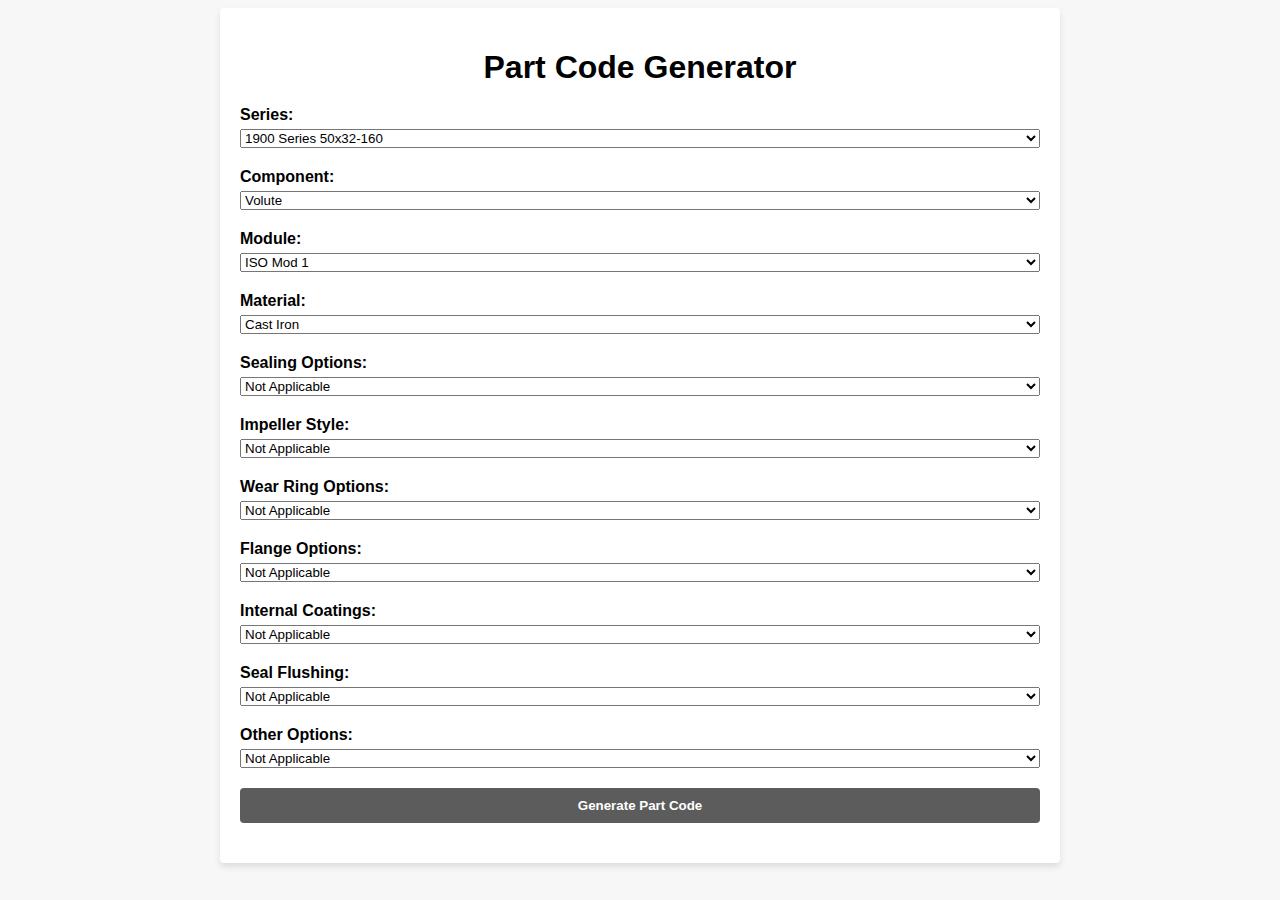
<file: pages/part-number-generator.html>
<!DOCTYPE html>
<html lang="en">
<head>
    <meta charset="UTF-8">
    <meta name="viewport" content="width=device-width, initial-scale=1.0">
    <title>Part Code Generator</title>
    <style>
        body {
            font-family: Arial, sans-serif;
            background-color: #f7f7f7;
        }

        .container {
            width: 70%;
            max-width: 800px;
            margin: 0 auto;
            padding: 20px;
            background-color: white;
            border-radius: 4px;
            box-shadow: 0 4px 6px rgba(0, 0, 0, 0.1);
        }

        @media (max-height: 720px) {
            .container {
                width: 100%;
            }
        }

        h1 {
            text-align: center;
            margin-bottom: 20px;
        }

        form {
            display: flex;
            flex-wrap: wrap;
            justify-content: space-between;
        }

        label {
            display: block;
            font-weight: bold;
            margin-bottom: 5px;
        }

        select, input {
    width: 100%;
    margin-bottom: 20px;
}

input[type="text"] {
    padding: 5px;
    border: 1px solid #ccc;
    border-radius: 4px;
}

        select {
            width: 100%;
            margin-bottom: 20px;
        }

        button {
            width: 100%;
            background-color: #5c5c5c;
            color: white;
            font-weight: bold;
            padding: 10px;
            border: none;
            border-radius: 4px;
            cursor: pointer;
        }

        button:hover {
            background-color: #444;
        }

        #partCode {
            margin-top: 20px;
            font-weight: bold;
            text-align: center;
        }
    </style>
    
</head>
<body>
    <div class="container">
        <h1>Part Code Generator</h1>
        <form onsubmit="event.preventDefault(); generatePartCode();">
            <label for="series">Series:</label>
            <select id="series"onchange="updateOptions();">
                <option value="1900">1900 Series 50x32-160</option>
                <option value="3800">3800 Series 65x50-160</option>
                <option value="4500">4500 Series 80x65-160</option>
                <option value="2000">2000 Series 50x32-200</option>
                <option value="2800">2800 Series 65x40-200</option>
                <option value="3900">3900 Series 80x50-200</option>
                <option value="5500">5500 Series 100x80-160</option>
                <option value="4600">4600 Series 100x65-200</option>
                <option value="6200">6200 Series 125x100-200</option>
                <option value="7400">7400 Series 150x150-200</option>
                <option value="2900">2900 Series 65x40-250</option>
                <option value="4000">4000 Series 80x50-250</option>
                <option value="4700">4700 Series 100x65-250</option>
                <option value="3000">3000 Series 65x40-315</option>
                <option value="4100">4100 Series 80x50x315</option>
                <option value="6300">6300 Series 125x100-250</option>
                <option value="7000">7000 Series 150x125-250</option>
                <option value="4800">4800 Series 100x65-315</option>
                <option value="6400">6400 Series 125x100-315</option>
                <option value="7100">7100 Series 150x125-315</option>
                <option value="5600">5600 Series 125x80-400</option>
                <option value="6500">6500 Series 125x100-400</option>
                <option value="7200">7200 Series 150x125-400</option>
                <option value="8200">8200 Series 200x150-315</option>
                <option value="9000">9000 Series 250x200-315</option>
                <option value="8300">8300 Series 200x150-400</option>
                <option value="9100">9100 Series 250x250-400</option>
                <option value="6600">6600 Series 125x100-500</option>
                <option value="8400">8400 Series 200x150-500</option>
                <option value="9200">9200 Series WIP</option>
                <option value="9300">9300 Series 300x250-400</option>
            </select>
    
            <label for="component">Component:</label>
            
            <select id="component" onchange="updateOptions();">
                <option value="07">Volute</option>
                <option value="13">Impeller</option>
                <option value="39">Backplate</option>
                <option value="45">Wear Ring Volute</option>
                <option value="46">Wear Ring Backplate</option>
            </select>
    
            <label for="module">Module:</label>
            <select id="module">
                <option value="16">ISO Mod 1</option>
                <option value="17">ISO Mod 2</option>
                <option value="19">ISO Mod 4</option>
                <option value="39">Super Heavy Duty</option>
            </select>
    
            <label for="material">Material:</label>
            <select id="material" onchange="updateOptions();">
                <option value="01">Cast Iron</option>
                <option value="02">PB2 Zinc Free Bronze</option>
                <option value="04">SG (Ductile Iron)</option>
                <option value="06">316 Stainless Steel</option>
                <option value="08">27% High Chrome</option>
                <option value="11">Austenitic Iron</option>
                <option value="34">H3C Stainless Steel</option>
                <option value="15">Duplex Stainless Steel CD4MCu</option>
                <option value="D2">Super Duplex Stainless Steel A890 4A</option>
                <option value="27">Aluminium Bronze</option>
                <option value="03">LG2 Bronze</option>
            </select>
    
            <label for="sealing-options">Sealing Options:</label>
            <select id="sealing-options">
                <option value="Z">Not Applicable</option>
                <option value="1">Glad Packed</option>
                <option value="2">Mechanical Seal</option>
                <option value="3">Cartridge Seal</option>
            </select>
    
            <label for="impeller-style">Impeller Style:</label>
            <select id="impeller-style">
                <option value="Z">Not Applicable</option>
                <option value="1">Single Spigot</option>
                <option value="2">Double Spigot</option>
                <option value="3">Open</option>
                <option value="4">Vortex</option>
            </select>
    
            <label for="wear-ring">Wear Ring Options:</label>
            <select id="wear-ring">
                <option value="Z">Not Applicable</option>
                <option value="0">No Wear Ring</option>
                <option value="1">Machined For Wear Ring</option>
                <option value="2">27% High Chrome Iron Wear Ring</option>
                <option value="3">LG2 Wear Ring</option>
                <option value="4">316 Stainless Steel Wear Ring</option>
                <option value="5">Duplex Stainless Steel Wear Ring</option>
                <option value="6">Stainless Steel Wear Ring</option>
                <option value="7">Bronze Wear Ring</option>
                <option value="8">Wear Ring</option>
            </select>
    
            <label for="flange">Flange Options:</label>
            <select id="flange">
                <option value="Z">Not Applicable</option>
                <option value="0">Table E</option>
                <option value="1">ANSI Class 150 Raised Face</option>
                <option value="2">ANSI Class 150 Flat Face</option>
                <option value="3">ANSI Class 300 Raised Face</option>
                <option value="4">ANSI Class 300 Flat Face</option>
                <option value="5">DIN PN16 Raised Face</option>
                <option value="6">AS 4087 Water Works</option>
                <option value="7">Table H</option>
                <option value="8">Table D</option>
            </select>
    
            <label for="internal-coatings">Internal Coatings:</label>
            <select id="internal-coatings">
                <option value="Z">Not Applicable</option>
                <option value="0">No Internal Coating</option>
                <option value="1">Standard Ceramic</option>
                <option value="2">Epigen 1311 Ceramic</option>
                <option value="3">Urethane Internal Coated</option>
            </select>
    
            <label for="seal-flushing">Seal Flushing:</label>
            <select id="seal-flushing">
                <option value="Z">Not Applicable</option>
                <option value="0">Standard With Flushing Port</option>
                <option value="3">Vertical Mount Seal Chamber</option>
            </select>
    
            <label for="other">Other Options:</label>
            <select id="other">
                <option value="Z">Not Applicable</option>
                <option value="1">Casing Drain</option>
                <option value="3">Casing Vent</option>
            </select>
    
            <button type="submit">Generate Part Code</button>
        </form>
        <p id="partCode"></p>
    </div>
    <script>
        function generatePartCode() {
            const seriesCode = document.getElementById('series').value;
            const componentCode = document.getElementById('component').value;
            const moduleCode = document.getElementById('module').value;
            const materialCode = document.getElementById('material').value;
            const sealingCode = document.getElementById('sealing-options').value;
            const impellerStyleCode = document.getElementById('impeller-style').value; 
            const wearRingCode = document.getElementById('wear-ring').value;
            const flangeCode = document.getElementById('flange').value;
            const internalCoatingsCode = document.getElementById('internal-coatings').value;
            const sealflushingCode = document.getElementById('seal-flushing').value;
            const otherCode = document.getElementById('other').value;
            const partCode = seriesCode + componentCode + moduleCode + materialCode + sealingCode + impellerStyleCode + wearRingCode + flangeCode + internalCoatingsCode + sealflushingCode + otherCode;
            document.getElementById('partCode').innerText = 'Generated Part Code: ' + partCode;
        }

        function updateOptions() {
        const seriesDropdown = document.getElementById("series");
        const moduleDropdown = document.getElementById("module");
        const componentDropdown = document.getElementById("component")
        const selectedComponent = componentDropdown.value;
        const selectedSeries = seriesDropdown.value;

        // Generate dynamic HTML options for the module dropdown based on the selected series
        let moduleOptionsHTML = '';

        switch (selectedSeries) {
            case "1900":
                moduleOptionsHTML += '<option value="16">ISO Mod 1</option>';
                break;
            case "5600":
                moduleOptionsHTML += '<option value="19">ISO Mod 4</option>';
                moduleOptionsHTML += '<option value="39">Super Heavy Duty</option>';
                break;
            // Add other cases as per your requirements
            // ...
            default:
                // Add default options if necessary
                break;
        }

        const flangeDropdown = document.getElementById("flange");
        const icDropdown = document.getElementById("internal-coatings")
        if (selectedComponent === "13") {
            flangeDropdown.disabled = true;
            flangeDropdown.selectedIndex = 0; // Reset to the default option
            icDropdown.disabled = true;
            icDropdown.selectedIndex = 0;
            
        } else {
            flangeDropdown.disabled = false;
        }

        // Set the innerHTML of the module dropdown with the generated options
        moduleDropdown.innerHTML = moduleOptionsHTML;
    }

        updateOptions();
    </script>    
</body>
</html>
</file>
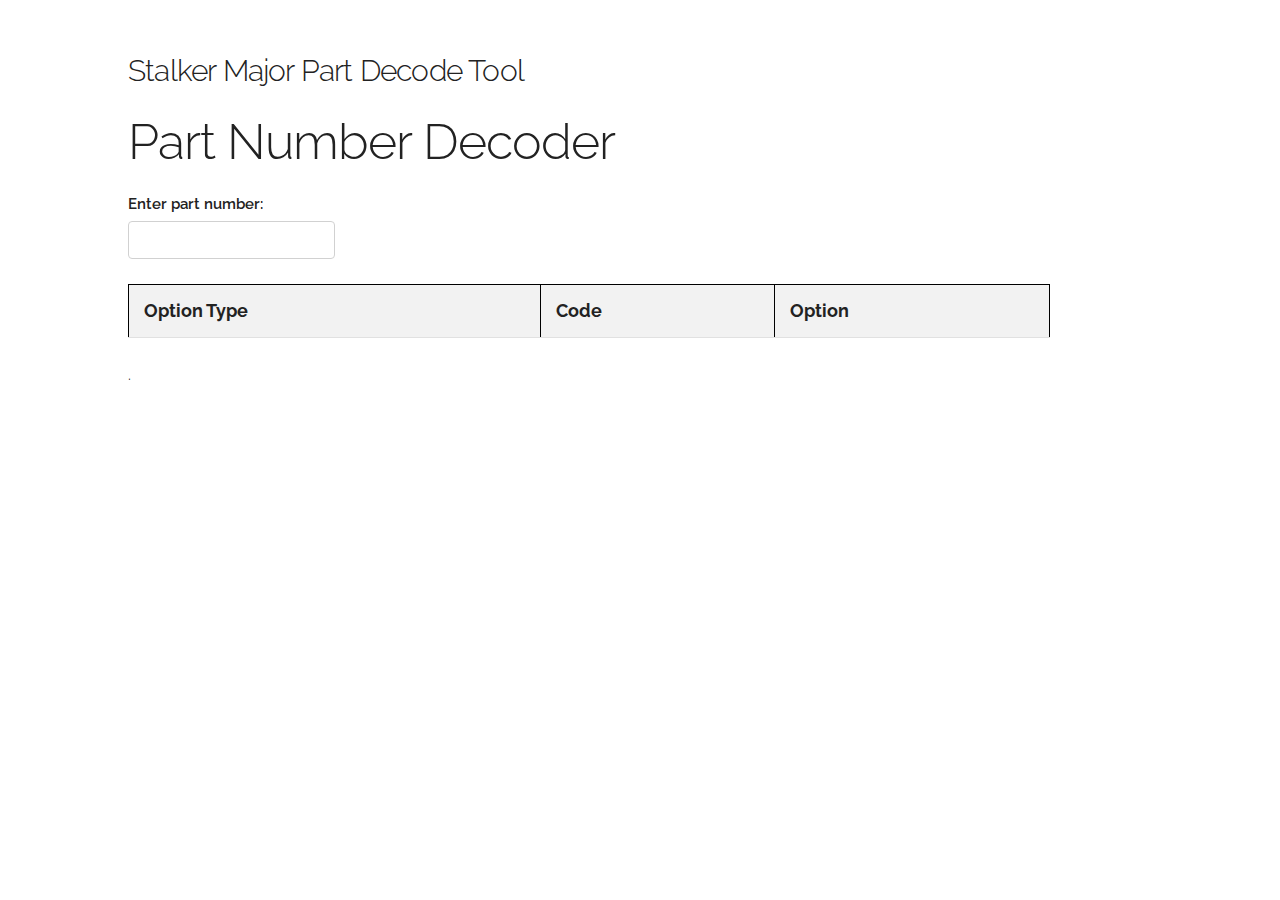
<file: pages/part-number.html>
<!DOCTYPE html>
<html lang="en">
<head>

  <!-- Basic Page Needs
  –––––––––––––––––––––––––––––––––––––––––––––––––– -->
  <meta charset="utf-8">
  <title>Stalker Major Part Decode Tool</title>
  <style>
  .output {
            font-size: 18px;
            margin-top: 10px;
        }
        table {
            border-collapse: collapse;
            width: 100%;
        }
        th, td {
            border: 1px solid black;
            text-align: left;
            padding: 8px;
        }
        th {
            background-color: #f2f2f2;
        } 
</style>
  <meta name="description" content="">
  <meta name="author" content="">

  <!-- Mobile Specific Metas
  –––––––––––––––––––––––––––––––––––––––––––––––––– -->
  <meta name="viewport" content="width=device-width, initial-scale=1">

  <!-- FONT
  –––––––––––––––––––––––––––––––––––––––––––––––––– -->
  <link href="//fonts.googleapis.com/css?family=Raleway:400,300,600" rel="stylesheet" type="text/css">

  <!-- CSS
  –––––––––––––––––––––––––––––––––––––––––––––––––– -->
  <link rel="stylesheet" href="css/normalize.css">
  <link rel="stylesheet" href="css/skeleton.css">

  <!-- Favicon
  –––––––––––––––––––––––––––––––––––––––––––––––––– -->
  <link rel="icon" type="image/png" href="images/favicon.png">

</head>
<body>
    <div class="container">
      <div class="row">
        <div class="one-half column" style="margin-top: 5%">
          <h4>Stalker Major Part Decode Tool</h4>
          <h1>Part Number Decoder</h1>
          <label for="partNumber">Enter part number:</label>
          <input type="text" id="partNumber" oninput="decodeNumber()">
          <div class="output">
              <table id="outputTable">
                  <tr>
                      <th>Option Type</th>
                      <th>Code</th>
                      <th>Option</th>
                  </tr>
              </table>
          </div>
      
          <script>
              function decodeNumber() {
                  const partNumberInput = document.getElementById("partNumber");
                  const partNumber = partNumberInput.value;
                  const outputTable = document.getElementById("outputTable");
  
                  // Fill in the appropriate cases and descriptions for each function
                  const componentCode = partNumber.slice(4, 6);
                  const componentDescription = getComponentDescription(componentCode);
  
                  const modCode = partNumber.slice(6, 8);
                  const modDescription = getModule(modCode);
  
                  const materialCode = partNumber.slice(8, 10);
                  const materialDescription = getMaterial(materialCode);
  
                  const sealingCode = partNumber.slice(10, 11);
                  const sealingDescription = getSealing(sealingCode);
  
                  const impellerStyleCode = partNumber.slice(11, 12);
                  const impellerStyleDescription = getImpellerStyle(impellerStyleCode);
  
                  const wearRingOptionsCode = partNumber.slice(12, 13);
                  const wearRingOptionsDescription = getWearRingOptions(wearRingOptionsCode);
  
                  const flangeOptionsCode = partNumber.slice(13, 14);
                  const flangeOptionsDescription = getFlangeOptions(flangeOptionsCode);
  
                  const internalCoatingCode = partNumber.slice(14, 15);
                  const internalCoatingDescription = getInternalCoating(internalCoatingCode);
  
                  const sealFlushingCode = partNumber.slice(15, 16);
                  const sealFlushingDescription = getSealFlushing(sealFlushingCode);
  
                  const otherOptionsCode = partNumber.slice(16, 17);
                  const otherOptionsDescription = getOtherOptions(otherOptionsCode);
  
                  // Update the output table
                  outputTable.innerHTML = `
                      <tr>
                          <th>Option Type</th>
                          <th>Code</th>
                          <th>Option</th>
                      </tr>
                      <tr>
                          <td>Series</td>
                          <td>${partNumber.slice(0, 4)}</td>
                          <td>${partNumber.slice(0, 4)} Series</td>
                        </tr>
                    <tr>
                        <td>Component</td>
                        <td>${componentCode}</td>
                        <td>${componentDescription}</td>
                    </tr>
                    <tr>
                        <td>Module No.</td>
                        <td>${modCode}</td>
                        <td>${modDescription}</td>
                    </tr>
                    <tr>
                        <td>Material</td>
                        <td>${materialCode}</td>
                        <td>${materialDescription}</td>
                    </tr>
                    <tr>
                        <td>Sealing</td>
                        <td>${sealingCode}</td>
                        <td>${sealingDescription}</td>
                    </tr>
                    <tr>
                        <td>Impeller Style</td>
                        <td>${impellerStyleCode}</td>
                        <td>${impellerStyleDescription}</td>
                    </tr>
                    <tr>
                        <td>Wear-Ring Options</td>
                        <td>${wearRingOptionsCode}</td>
                        <td>${wearRingOptionsDescription}</td>
                    </tr>
                    <tr>
                        <td>Flange Options</td>
                        <td>${flangeOptionsCode}</td>
                        <td>${flangeOptionsDescription}</td>
                    </tr>
                    <tr>
                        <td>Internal Coating</td>
                        <td>${internalCoatingCode}</td>
                        <td>${internalCoatingDescription}</td>
                    </tr>
                    <tr>
                        <td>Seal Flushing</td>
                        <td>${sealFlushingCode}</td>
                        <td>${sealFlushingDescription}</td>
                    </tr>
                    <tr>
                        <td>Other Options</td>
                        <td>${otherOptionsCode}</td>
                        <td>${otherOptionsDescription}</td>
                    </tr>
                `;
            }

            // Add your cases and descriptions for each function
            function getComponentDescription(code) {
                let description = '';

                switch (code) {
                    case '07':
                        description = 'Volute';
                        break;
                    case '13':
                        description = 'Impeller';
                        break;
                    case '39':
                        description = 'Backplate';
                        break;
                    case '45':
                        description = 'Wear Ring Volute';
                        break;
                    case '46':
                        description = "Wear Ring Back Plate"
                    // Add more cases as needed
                    default:
                        description = 'Unknown Component';
                }

                return description;
            }

            function getModule(code) {
                let description = '';

                switch (code) {
                    case '16':
                        description = 'ISO Mod 1';
                        break;
                    case '17':
                        description = 'ISO Mod 2';
                        break;
                    case '18':
                        description = 'ISO Mod 3';
                        break;
                    case '19':
                        description = 'ISO Mod 4';
                        break;
                    case '39':
                        description = 'SHD';
                        break;
                    default:
                        description = 'Unknown Module';
                }

                return description;
            }

            function getMaterial(code) {
                let description = '';

                switch (code) {
                    case '01':
                        description = 'Cast Iron';
                        break;
                    case '02':
                        description = 'PB2 Zinc Free Bronze';
                        break;
                    case '04':
                        description = 'SG (Ductile Iron)';
                        break;
                    case '06':
                        description = '316 Stainless Steel';
                        break;
                    case '08':
                        description = '27% High Chrome Iron';
                        break;
                    case '11':
                        description = 'Austenitic Iron';
                        break;
                    case '34':
                        description = 'H3C Stainless Steel';
                        break;
                    case '15':
                        description = 'Duplex Stainless Steel CD4MCu';
                        break;
                    case 'D2':
                        description = 'Stainless Steel A890 4A';
                        break;
                    case '27':
                        description = 'Aluminium Bronze';
                        break;
                    case '03':
                        description = 'LG2 Bronze';
                        break;
                    default:
                        description = 'Unknown Material';
                }

                return description;
            }

            function getSealing(code) {
                let description = '';

                switch (code) {
                    case 'z':
                        description = 'N/A';
                        break;
                    case '-':
                        description = 'N/A';
                        break;
                    case '0':
                        description = 'N/A';
                        break;
                    case '1':
                        description = 'Suitable for Gland Packing';
                        break;
                    case '2':
                        description = 'Suitable for Internal Mechanical Seal';
                        break;
                    case '3':
                        description = 'Suitable for Cartridge Mechanical';
                        break;
                    default:
                        description = 'Unknown Sealing';
                }

                return description;
            }

            function getImpellerStyle(code) {
                let description = '';

                switch (code) {
                    case 'z':
                        description = 'N/A';
                        break;
                    case '-':
                        description = 'N/A';
                        break;
                    case '0':
                        description = 'N/A';
                        break;
                    case '1':
                        description = 'Single Spigot';
                        break;
                    case '2':
                        description = 'Double Spigot';
                        break;
                    case '3':
                        description = 'Open';
                        break;
                    case '4':
                        description = 'Open';
                        break;
                    case '5':
                        description = 'Vortex';
                        break;
                    default:
                        description = 'Unknown Impeller Style'
                }

                return description;
            }

            function getWearRingOptions(code) {
                let description = '';

                switch (code) {
                    case 'z':
                        description = 'N/A';
                        break;
                    case '-':
                        description = 'N/A';
                        break;
                    case '0':
                        description = 'No Wear Ring Fitted, or NA';
                        break;
                    case '1':
                        description = 'Machined for Wear Ring';
                        break;
                    case '2':
                        description = '27% High Chrome Iron Wear Ring Fitted';
                        break;
                    case '3':
                        description = 'LG2 Wear Ring Fitted';
                        break;
                    case '4':
                        description = '316 Stainless Steel Wear Ring Fitted';
                        break;
                    case '5':
                        description = 'Duplex Stainless Steel Wear Ring FItted';
                        break;
                    case '6':
                        description = 'Stainless Steel Wear Ring Fitted';
                        break;
                    case '7':
                        description = 'Bronze Wear Ring';
                        break;
                    case '8':
                        description = 'Wear Ring';
                        break;
                    default:
                        description = 'Unknown Wear Ring Option'
                }

                return description;
            }

            function getFlangeOptions(code) {
                let description = '';

                switch (code) {
                    case 'z':
                        description = 'N/A';
                        break;
                    case '-':
                        description = 'N/A';
                        break;
                    case '0':
                        description = 'Table E or N/A';
                        break;
                    case '1':
                        description = 'ANSI Class 150 Raised Face';
                        break;
                    case '2':
                        description = 'ANSI Class 150 Flat Face';
                        break;
                    case '3':
                        description = 'DIN PN 16 Raised Face';
                        break;
                    case '4':
                        description = 'AS4087 Water Works';
                        break;
                    case '5':
                        description = 'Table H';
                        break;
                    case '6':
                        description = 'Table D';
                        break;
                    default:
                        description = 'Unknown Flange Options'
                }

                return description;
            }

            function getInternalCoating(code) {
                let description = '';

                switch (code) {
                    case 'z':
                        description = 'N/A';
                        break;
                    case '-':
                        description = 'N/A';
                        break;
                    case '0':
                        description = 'No Internal Coating, or NA';
                        break;
                    case '1':
                        description = 'Standard Ceramic';
                        break;
                    case '2':
                        description = 'Epigen 1311 Ceramic';
                        break;
                    case '3':
                        description = 'Urethan Internal Coated';
                        break;
                    default:
                        description = 'Unknown Internal Coating'
                }

                return description;
            }

            function getSealFlushing(code) {
                switch (code) {
                    case 'z':
                        description = 'N/A';
                        break;
                    case '-':
                        description = 'N/A';
                        break;
                    case '0':
                        description = 'Standard with flushing port, or NA';
                        break;
                    case '3':
                        description = 'Vertical Mount Seal Chamber';
                        break;
                    default:
                        description = 'Unknown Seal Flushing'
                }

                return description;
            }

            function getOtherOptions(code) {
                switch (code) {
                    case 'z':
                        description = 'N/A';
                        break;
                    case '-':
                        description = 'N/A';
                        break;
                    case '0':
                        description = 'NA';
                        break;
                    case '1':
                        description = 'Casing Drain';
                        break;
                    case '2':
                        description = 'Casing Vent';
                        break;
                    default:
                        description = 'Unknown Other Option'
                }

                return description;
            }
        </script>
        <p></a>.</p>
      </div>
    </div>
  </div>
</body>
</html>
</file>
<file: pages/css/skeleton.css>
/*
* Skeleton V2.0.4
* Copyright 2014, Dave Gamache
* www.getskeleton.com
* Free to use under the MIT license.
* http://www.opensource.org/licenses/mit-license.php
* 12/29/2014
*/


/* Table of contents
––––––––––––––––––––––––––––––––––––––––––––––––––
- Grid
- Base Styles
- Typography
- Links
- Buttons
- Forms
- Lists
- Code
- Tables
- Spacing
- Utilities
- Clearing
- Media Queries
*/


/* Grid
–––––––––––––––––––––––––––––––––––––––––––––––––– */
.container {
  position: relative;
  width: 100%;
  max-width: 1469px;
  margin: 0 auto;
  padding: 0 20px;
  box-sizing: border-box; }
.column,
.columns {
  width: 100%;
  float: left;
  box-sizing: border-box; }

/* For devices larger than 400px */
@media (min-width: 400px) {
  .container {
    width: 85%;
    padding: 0; }
}

/* For devices larger than 550px */
@media (min-width: 550px) {
  .container {
    width: 80%; }
  .column,
  .columns {
    margin-left: 4%; }
  .column:first-child,
  .columns:first-child {
    margin-left: 0; }

  .one.column,
  .one.columns                    { width: 4.66666666667%; }
  .two.columns                    { width: 13.3333333333%; }
  .three.columns                  { width: 22%;            }
  .four.columns                   { width: 30.6666666667%; }
  .five.columns                   { width: 39.3333333333%; }
  .six.columns                    { width: 48%;            }
  .seven.columns                  { width: 56.6666666667%; }
  .eight.columns                  { width: 65.3333333333%; }
  .nine.columns                   { width: 74.0%;          }
  .ten.columns                    { width: 82.6666666667%; }
  .eleven.columns                 { width: 91.3333333333%; }
  .twelve.columns                 { width: 100%; margin-left: 0; }

  .one-third.column               { width: 30.6666666667%; }
  .two-thirds.column              { width: 65.3333333333%; }

  .one-half.column                { width: 90%; }

  /* Offsets */
  .offset-by-one.column,
  .offset-by-one.columns          { margin-left: 8.66666666667%; }
  .offset-by-two.column,
  .offset-by-two.columns          { margin-left: 17.3333333333%; }
  .offset-by-three.column,
  .offset-by-three.columns        { margin-left: 26%;            }
  .offset-by-four.column,
  .offset-by-four.columns         { margin-left: 34.6666666667%; }
  .offset-by-five.column,
  .offset-by-five.columns         { margin-left: 43.3333333333%; }
  .offset-by-six.column,
  .offset-by-six.columns          { margin-left: 52%;            }
  .offset-by-seven.column,
  .offset-by-seven.columns        { margin-left: 60.6666666667%; }
  .offset-by-eight.column,
  .offset-by-eight.columns        { margin-left: 69.3333333333%; }
  .offset-by-nine.column,
  .offset-by-nine.columns         { margin-left: 78.0%;          }
  .offset-by-ten.column,
  .offset-by-ten.columns          { margin-left: 86.6666666667%; }
  .offset-by-eleven.column,
  .offset-by-eleven.columns       { margin-left: 95.3333333333%; }

  .offset-by-one-third.column,
  .offset-by-one-third.columns    { margin-left: 34.6666666667%; }
  .offset-by-two-thirds.column,
  .offset-by-two-thirds.columns   { margin-left: 69.3333333333%; }

  .offset-by-one-half.column,
  .offset-by-one-half.columns     { margin-left: 52%; }

}


/* Base Styles
–––––––––––––––––––––––––––––––––––––––––––––––––– */
/* NOTE
html is set to 62.5% so that all the REM measurements throughout Skeleton
are based on 10px sizing. So basically 1.5rem = 15px :) */
html {
  font-size: 62.5%; }
body {
  font-size: 1.5em; /* currently ems cause chrome bug misinterpreting rems on body element */
  line-height: 1.6;
  font-weight: 400;
  font-family: "Raleway", "HelveticaNeue", "Helvetica Neue", Helvetica, Arial, sans-serif;
  color: #222; }


/* Typography
–––––––––––––––––––––––––––––––––––––––––––––––––– */
h1, h2, h3, h4, h5, h6 {
  margin-top: 0;
  margin-bottom: 2rem;
  font-weight: 300; }
h1 { font-size: 4.0rem; line-height: 1.2;  letter-spacing: -.1rem;}
h2 { font-size: 3.6rem; line-height: 1.25; letter-spacing: -.1rem; }
h3 { font-size: 3.0rem; line-height: 1.3;  letter-spacing: -.1rem; }
h4 { font-size: 2.4rem; line-height: 1.35; letter-spacing: -.08rem; }
h5 { font-size: 1.8rem; line-height: 1.5;  letter-spacing: -.05rem; }
h6 { font-size: 1.5rem; line-height: 1.6;  letter-spacing: 0; }

/* Larger than phablet */
@media (min-width: 550px) {
  h1 { font-size: 5.0rem; }
  h2 { font-size: 4.2rem; }
  h3 { font-size: 3.6rem; }
  h4 { font-size: 3.0rem; }
  h5 { font-size: 2.4rem; }
  h6 { font-size: 1.5rem; }
}

p {
  margin-top: 0; }


/* Links
–––––––––––––––––––––––––––––––––––––––––––––––––– */
a {
  color: #1EAEDB; }
a:hover {
  color: #0FA0CE; }


/* Buttons
–––––––––––––––––––––––––––––––––––––––––––––––––– */
.button,
button,
input[type="submit"],
input[type="reset"],
input[type="button"] {
  display: inline-block;
  height: 38px;
  padding: 0 30px;
  color: #555;
  text-align: center;
  font-size: 11px;
  font-weight: 600;
  line-height: 38px;
  letter-spacing: .1rem;
  text-transform: uppercase;
  text-decoration: none;
  white-space: nowrap;
  background-color: transparent;
  border-radius: 4px;
  border: 1px solid #bbb;
  cursor: pointer;
  box-sizing: border-box; }
.button:hover,
button:hover,
input[type="submit"]:hover,
input[type="reset"]:hover,
input[type="button"]:hover,
.button:focus,
button:focus,
input[type="submit"]:focus,
input[type="reset"]:focus,
input[type="button"]:focus {
  color: #333;
  border-color: #888;
  outline: 0; }
.button.button-primary,
button.button-primary,
input[type="submit"].button-primary,
input[type="reset"].button-primary,
input[type="button"].button-primary {
  color: #FFF;
  background-color: #33C3F0;
  border-color: #33C3F0; }
.button.button-primary:hover,
button.button-primary:hover,
input[type="submit"].button-primary:hover,
input[type="reset"].button-primary:hover,
input[type="button"].button-primary:hover,
.button.button-primary:focus,
button.button-primary:focus,
input[type="submit"].button-primary:focus,
input[type="reset"].button-primary:focus,
input[type="button"].button-primary:focus {
  color: #FFF;
  background-color: #1EAEDB;
  border-color: #1EAEDB; }


/* Forms
–––––––––––––––––––––––––––––––––––––––––––––––––– */
input[type="email"],
input[type="number"],
input[type="search"],
input[type="text"],
input[type="tel"],
input[type="url"],
input[type="password"],
textarea,
select {
  height: 38px;
  padding: 6px 10px; /* The 6px vertically centers text on FF, ignored by Webkit */
  background-color: #fff;
  border: 1px solid #D1D1D1;
  border-radius: 4px;
  box-shadow: none;
  box-sizing: border-box; }
/* Removes awkward default styles on some inputs for iOS */
input[type="email"],
input[type="number"],
input[type="search"],
input[type="text"],
input[type="tel"],
input[type="url"],
input[type="password"],
textarea {
  -webkit-appearance: none;
     -moz-appearance: none;
          appearance: none; }
textarea {
  min-height: 65px;
  padding-top: 6px;
  padding-bottom: 6px; }
input[type="email"]:focus,
input[type="number"]:focus,
input[type="search"]:focus,
input[type="text"]:focus,
input[type="tel"]:focus,
input[type="url"]:focus,
input[type="password"]:focus,
textarea:focus,
select:focus {
  border: 1px solid #33C3F0;
  outline: 0; }
label,
legend {
  display: block;
  margin-bottom: .5rem;
  font-weight: 600; }
fieldset {
  padding: 0;
  border-width: 0; }
input[type="checkbox"],
input[type="radio"] {
  display: inline; }
label > .label-body {
  display: inline-block;
  margin-left: .5rem;
  font-weight: normal; }


/* Lists
–––––––––––––––––––––––––––––––––––––––––––––––––– */
ul {
  list-style: circle inside; }
ol {
  list-style: decimal inside; }
ol, ul {
  padding-left: 0;
  margin-top: 0; }
ul ul,
ul ol,
ol ol,
ol ul {
  margin: 1.5rem 0 1.5rem 3rem;
  font-size: 90%; }
li {
  margin-bottom: 1rem; }


/* Code
–––––––––––––––––––––––––––––––––––––––––––––––––– */
code {
  padding: .2rem .5rem;
  margin: 0 .2rem;
  font-size: 90%;
  white-space: nowrap;
  background: #F1F1F1;
  border: 1px solid #E1E1E1;
  border-radius: 4px; }
pre > code {
  display: block;
  padding: 1rem 1.5rem;
  white-space: pre; }


/* Tables
–––––––––––––––––––––––––––––––––––––––––––––––––– */
th,
td {
  padding: 12px 15px;
  text-align: left;
  border-bottom: 1px solid #E1E1E1; }
th:first-child,
td:first-child {
  padding-left: 14; }
th:last-child,
td:last-child {
  padding-right: 4; }


/* Spacing
–––––––––––––––––––––––––––––––––––––––––––––––––– */
button,
.button {
  margin-bottom: 1rem; }
input,
textarea,
select,
fieldset {
  margin-bottom: 1.5rem; }
pre,
blockquote,
dl,
figure,
table,
p,
ul,
ol,
form {
  margin-bottom: 2.5rem; }


/* Utilities
–––––––––––––––––––––––––––––––––––––––––––––––––– */
.u-full-width {
  width: 100%;
  box-sizing: border-box; }
.u-max-full-width {
  max-width: 100%;
  box-sizing: border-box; }
.u-pull-right {
  float: right; }
.u-pull-left {
  float: left; }


/* Misc
–––––––––––––––––––––––––––––––––––––––––––––––––– */
hr {
  margin-top: 3rem;
  margin-bottom: 3.5rem;
  border-width: 0;
  border-top: 1px solid #E1E1E1; }


/* Clearing
–––––––––––––––––––––––––––––––––––––––––––––––––– */

/* Self Clearing Goodness */
.container:after,
.row:after,
.u-cf {
  content: "";
  display: table;
  clear: both; }


/* Media Queries
–––––––––––––––––––––––––––––––––––––––––––––––––– */
/*
Note: The best way to structure the use of media queries is to create the queries
near the relevant code. For example, if you wanted to change the styles for buttons
on small devices, paste the mobile query code up in the buttons section and style it
there.
*/


/* Larger than mobile */
@media (min-width: 400px) {}

/* Larger than phablet (also point when grid becomes active) */
@media (min-width: 550px) {}

/* Larger than tablet */
@media (min-width: 750px) {}

/* Larger than desktop */
@media (min-width: 1000px) {}

/* Larger than Desktop HD */
@media (min-width: 1200px) {}
</file>
